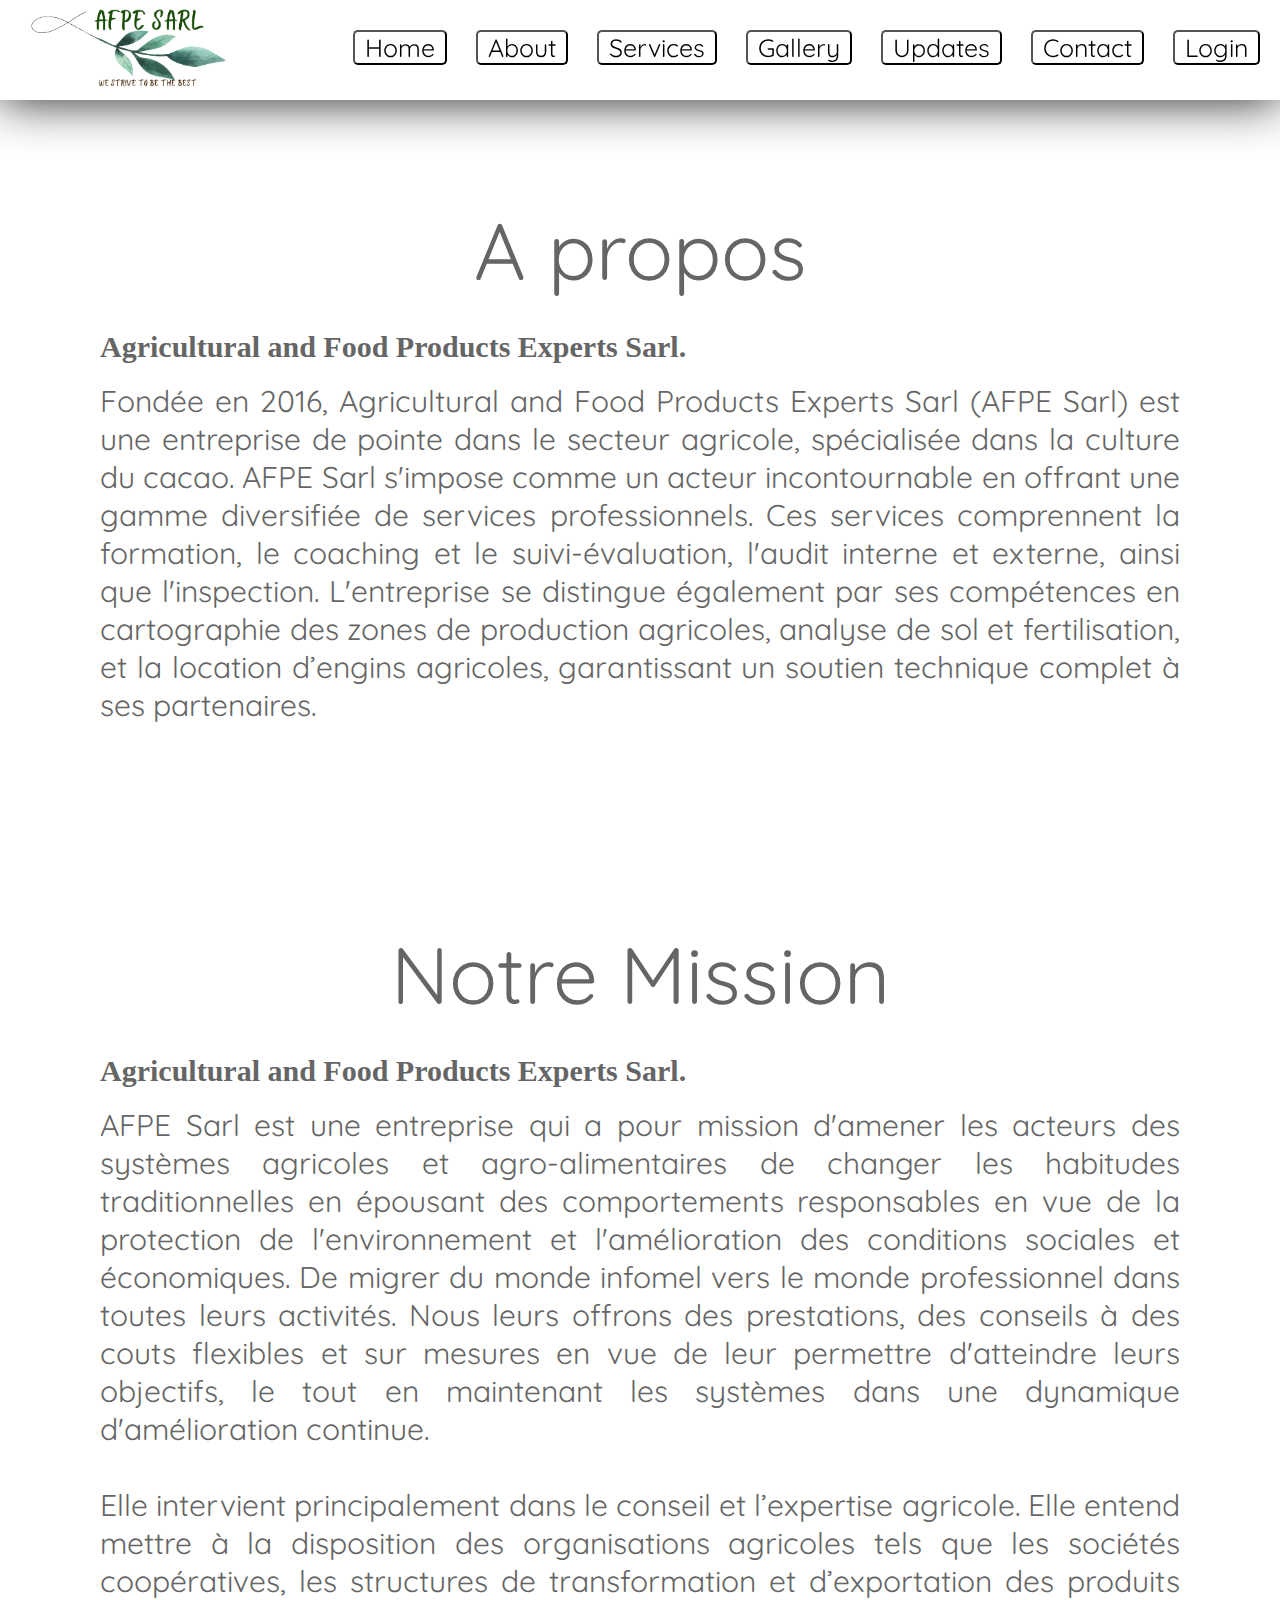
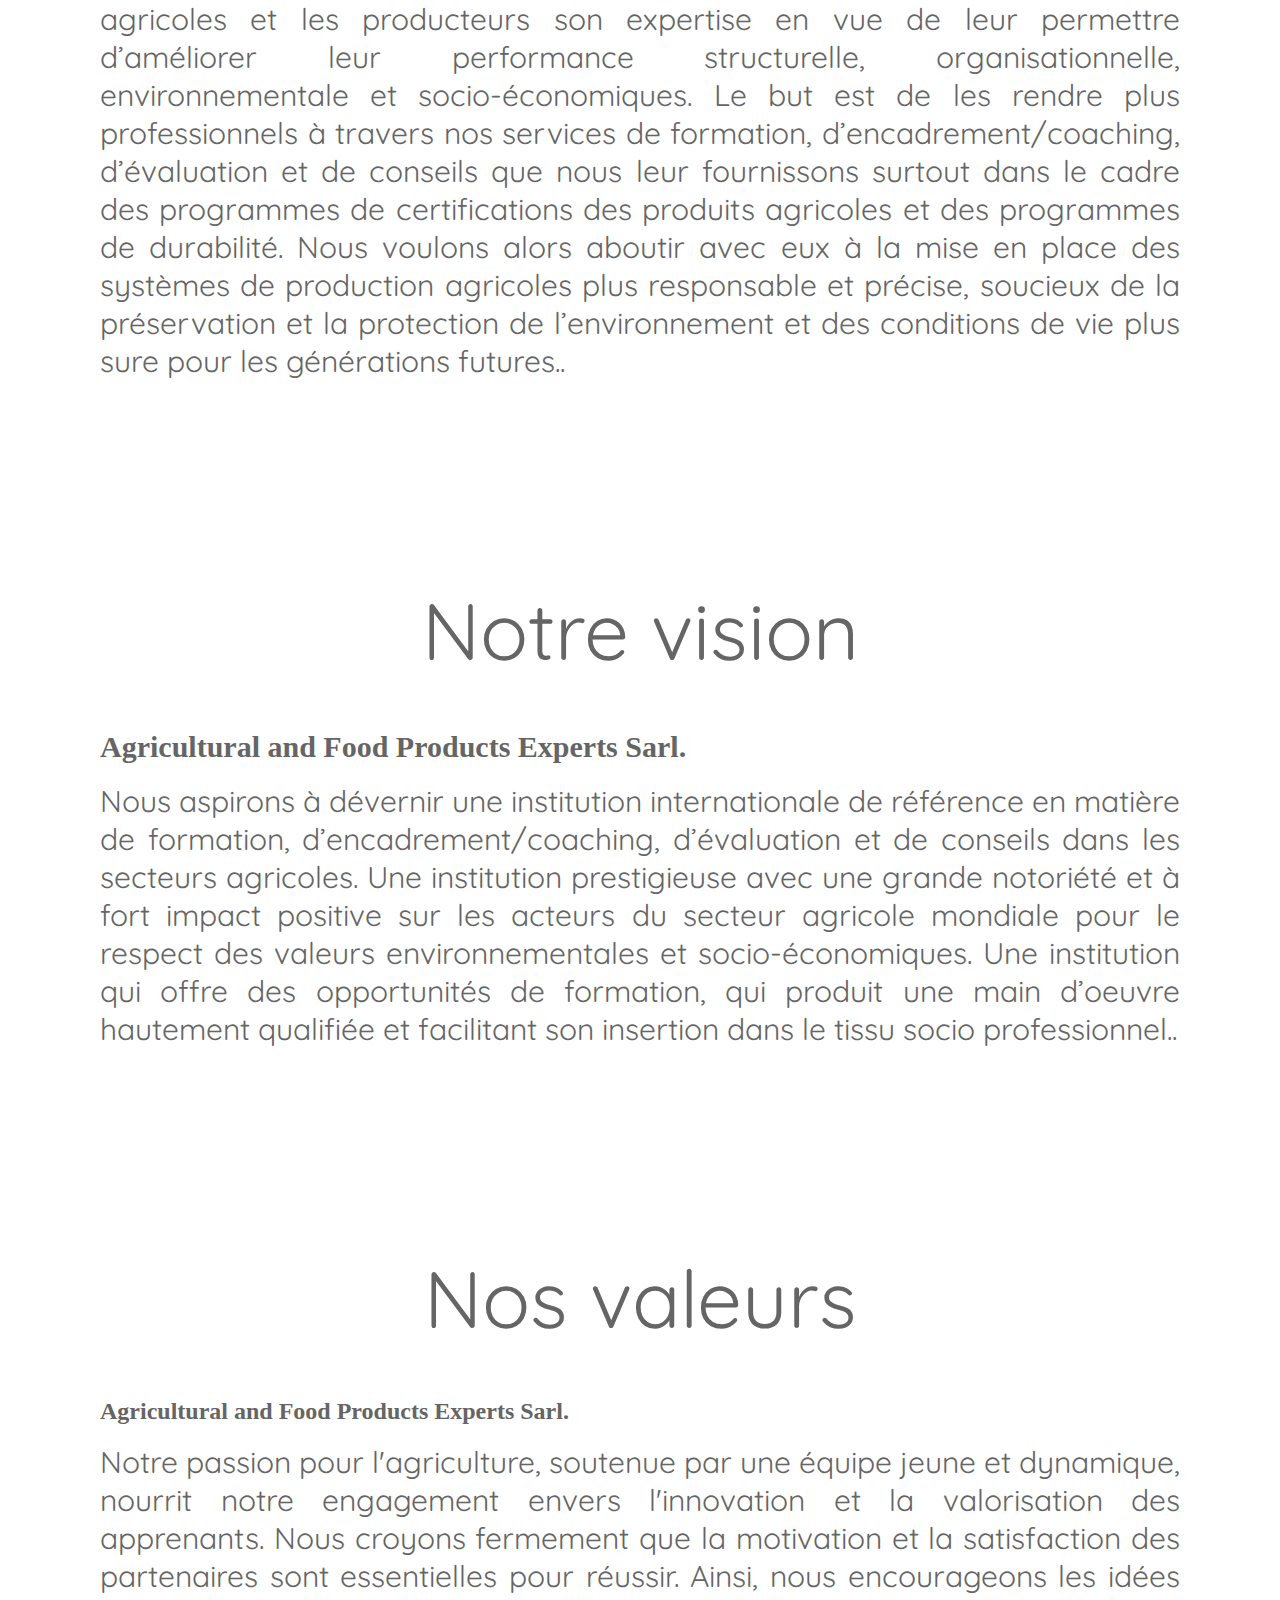
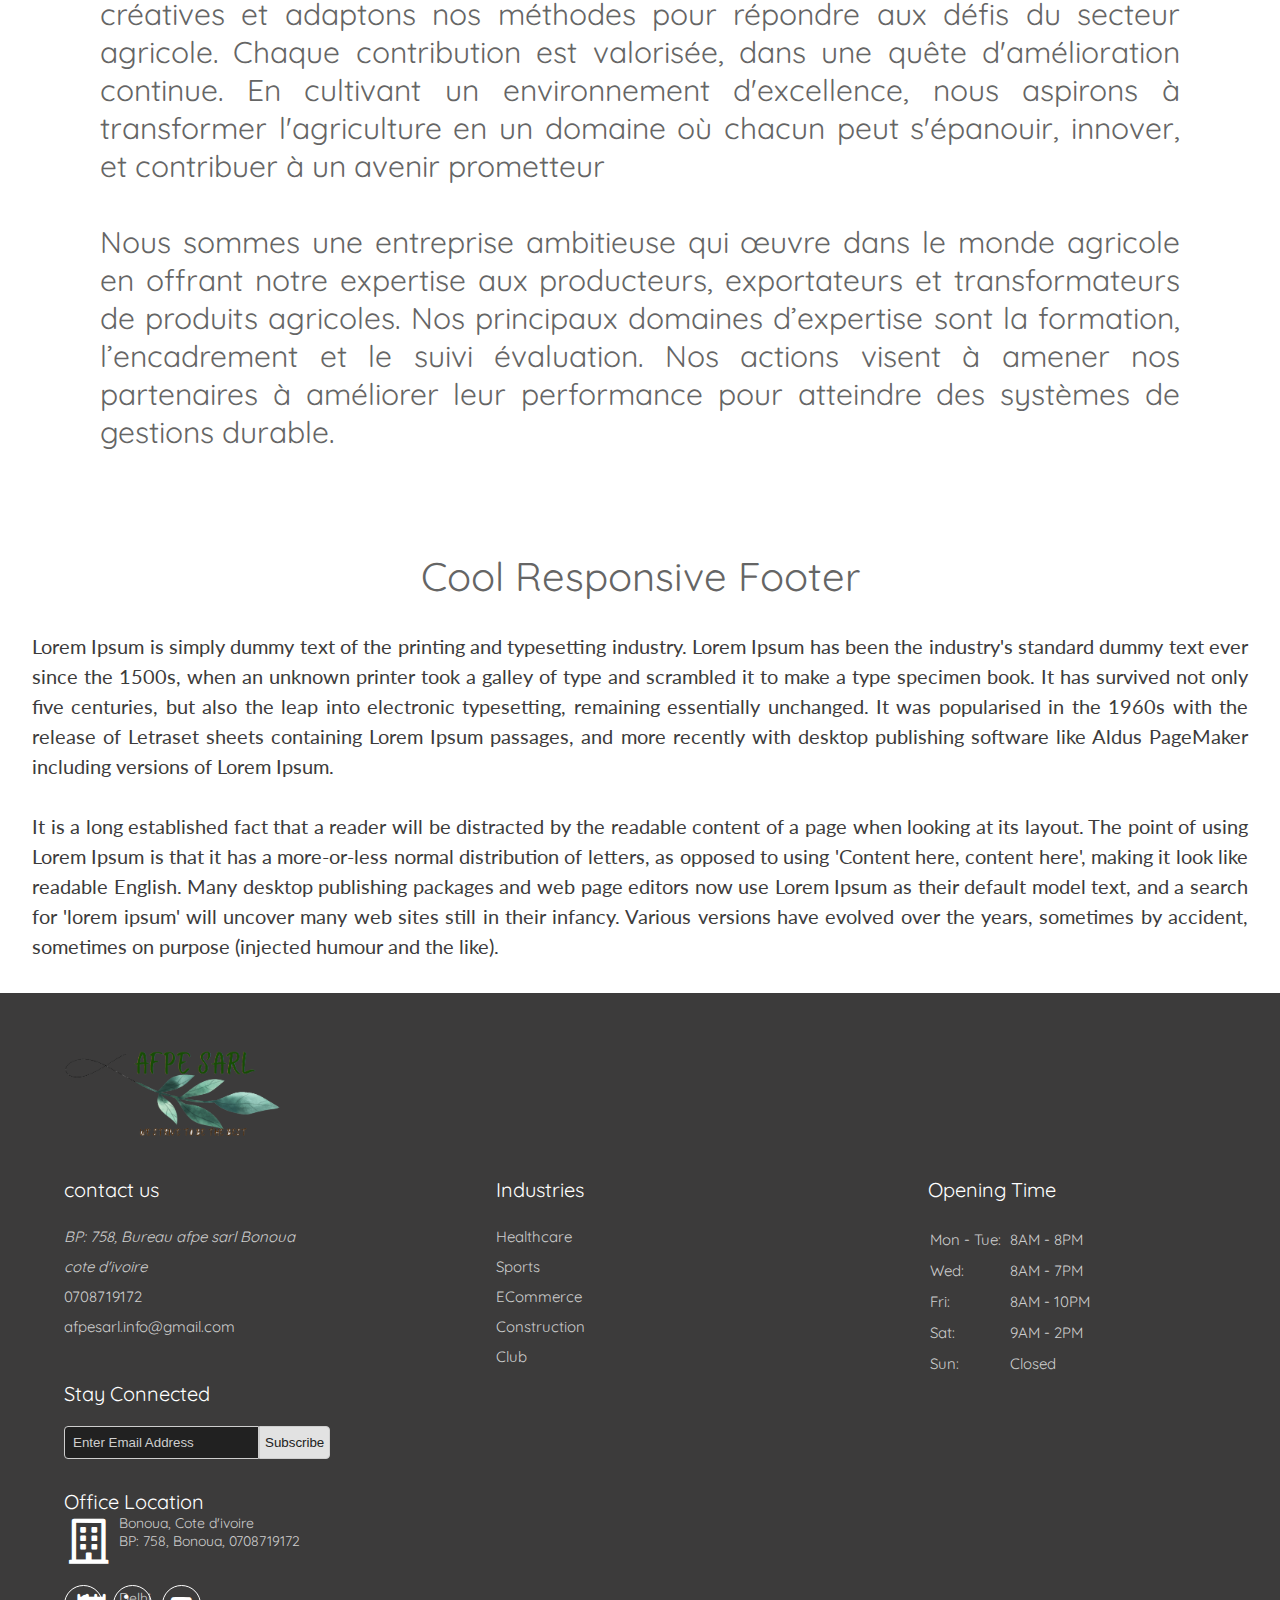
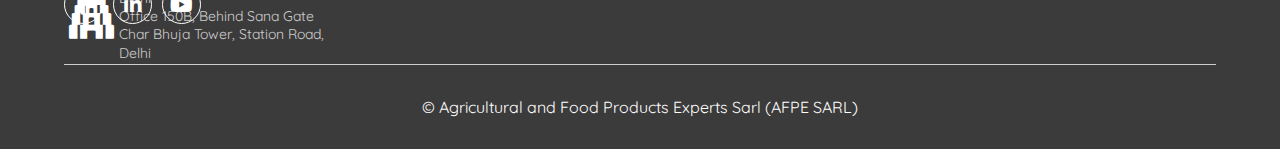
<file: A propos de nous/a propos.html>
<!DOCTYPE html>
<html lang="en">
<head>
    <meta charset="UTF-8">
    <meta name="viewport" content="width=device-width, initial-scale=1.0">
    <title>A propos de Afpe</title>
    <link href="https://cdnjs.cloudflare.com/ajax/libs/font-awesome/5.9.0/css/all.css" rel="stylesheet">
    <link rel="stylesheet" href="/Fichier principal/navbar_respon.css">
    <link rel="shortcut icon" href="/Fichier principal/logoafpesarl.png" type="image/x-icon">
    <link rel="stylesheet" href="a propos.css">
</head>
<body>
<!--*************************************************************************************************************************************************************************/
/*************************************************************************************** NAV BARE****************************************************************************/
/****************************************************************************************************************************************************************************/ -->

    <nav class="nav1">

        <a class="" href="/Fichier principal/index.html"><img src="/Fichier principal/logoafpesarl.png" alt=""></a>

        <div class="menu-icon" onclick="toggleMenu()">
            <div class="bar"></div>
            <div class="bar"></div>
            <div class="bar"></div>
          </div>


        <div class="btns">
            <button class="btn"><a href="/Fichier principal/index.html">Home</a></button>
            <button class="btn"><a href="/A propos de nous/a propos.html">About</a></button>
            <button class="btn"><a href="/services site/service.html" >Services</a></button>
            <button class="btn"><a href="#Gallery.html">Gallery</a></button>
            <button class="btn"><a href="#">Updates</a></button>
            <button class="btn"><a href="/form de contact/conatact.html">Contact</a></button>
            <button class="btn"><a href="/login/login.html">Login</a></button>
        </div>
    </nav>


<!--*************************************************************************************************************************************************************************/
/*********************************************************************************** FIN NAV BARE****************************************************************************/
/****************************************************************************************************************************************************************************/ -->


<!--*************************************************************************************************************************************************************************/
/*************************************************************************************** A PROPOS 1 *************************************************************************/
/****************************************************************************************************************************************************************************/ -->

    
<div class="a-propos">
        
    <div class="expertise-text">
        <h1 class="h1">A propos</h1>
        <h2>Agricultural and Food Products Experts Sarl.</h2><br>
        <p>
            Fondée en 2016, Agricultural and Food Products Experts Sarl (AFPE Sarl) est une entreprise de pointe dans le secteur agricole, spécialisée dans la culture du cacao. 
            AFPE Sarl s'impose comme un acteur incontournable en offrant une gamme diversifiée de services professionnels. Ces services comprennent la formation, 
            le coaching et le suivi-évaluation, l'audit interne et externe, ainsi que l'inspection. L'entreprise se distingue également par ses compétences en cartographie des zones de production agricoles, 
            analyse de sol et fertilisation, et la location d’engins agricoles, garantissant un soutien technique complet à ses partenaires.
            
        
        </p>
       
    </div>
    
</div>

<!--*************************************************************************************************************************************************************************/
/*********************************************************************************** FIN A PROPOS****************************************************************************/
/****************************************************************************************************************************************************************************/ -->


<!--*************************************************************************************************************************************************************************/
/*************************************************************************************** A PROPOS 2 *************************************************************************/
/****************************************************************************************************************************************************************************/ -->

    
<div class="a-propos2">
        
    <div class="expertise-text">
        <h1 class="h1-2">Notre Mission</h1>
        <h2>Agricultural and Food Products Experts Sarl.</h2><br>
        <p> 
            AFPE Sarl est une entreprise qui a pour mission d'amener les 
            acteurs des systèmes agricoles et agro-alimentaires de changer 
            les habitudes traditionnelles en épousant des comportements responsables
            en vue de la protection de l'environnement et l'amélioration des conditions 
            sociales et économiques. De migrer du monde infomel vers le monde professionnel 
            dans  toutes  leurs activités. Nous leurs offrons des prestations,  des conseils 
            à des couts flexibles et sur mesures en vue de leur permettre d'atteindre leurs objectifs, 
            le tout en maintenant les systèmes dans une dynamique d'amélioration continue. 
            <br><br>Elle intervient principalement dans le conseil et l’expertise agricole. 
            Elle entend mettre à la disposition des organisations agricoles tels que les sociétés coopératives, 
            les structures de transformation et d’exportation des produits agricoles et 
            les producteurs son expertise en vue de leur permettre d’améliorer leur performance structurelle, 
            organisationnelle, environnementale et socio-économiques. Le but est de les rendre plus professionnels à travers nos services de formation, 
            d’encadrement/coaching, d’évaluation et de conseils que nous leur fournissons surtout dans le cadre des programmes de 
            certifications des produits agricoles et des programmes de durabilité. Nous voulons alors aboutir avec eux à la mise en 
            place des systèmes de production agricoles plus responsable et précise, soucieux de la préservation et la protection de 
            l’environnement et des conditions de vie plus sure pour les générations futures..
            
        
        </p>
       
    </div>
    
</div>

<!--*************************************************************************************************************************************************************************/
/*********************************************************************************** FIN A PROPOS****************************************************************************/
/****************************************************************************************************************************************************************************/ -->



<!--*************************************************************************************************************************************************************************/
/*************************************************************************************** A PROPOS 3 *************************************************************************/
/****************************************************************************************************************************************************************************/ -->

    
<div class="a-propos3">
        
    <div class="expertise-text">
        <h1 class="h1-3">Notre vision</h1>
        <h2>Agricultural and Food Products Experts Sarl.</h2><br>
        <p> Nous aspirons à dévernir une institution internationale de référence en matière de formation, d’encadrement/coaching, d’évaluation et de conseils dans les secteurs agricoles. Une institution prestigieuse avec une grande notoriété et à fort impact positive sur les acteurs du secteur agricole mondiale pour le respect des valeurs environnementales et socio-économiques. Une institution qui offre des opportunités de formation, qui produit une main d’oeuvre hautement qualifiée et facilitant son insertion dans le tissu socio professionnel.. 
            
            
        
        </p>
       
    </div>
    
</div>

<!--*************************************************************************************************************************************************************************/
/*********************************************************************************** FIN A PROPOS****************************************************************************/
/****************************************************************************************************************************************************************************/ -->



<!--*************************************************************************************************************************************************************************/
/*************************************************************************************** A PROPOS 4 *************************************************************************/
/****************************************************************************************************************************************************************************/ -->

    
<div class="a-propos4">
        
    <div class="expertise-text">
        <h1 class="h1-4">Nos valeurs</h1>
        <h2>Agricultural and Food Products Experts Sarl.</h2><br>
        <p>
           
            Notre passion pour l'agriculture, soutenue par une équipe jeune et dynamique, nourrit notre engagement envers l'innovation et la valorisation des apprenants. 
            Nous croyons fermement que la motivation et la satisfaction des partenaires sont essentielles pour réussir. Ainsi, nous encourageons les idées créatives et adaptons 
            nos méthodes pour répondre aux défis du secteur agricole. Chaque contribution est valorisée, dans une quête d'amélioration continue. En cultivant un environnement 
            d'excellence, nous aspirons à transformer l'agriculture en un domaine où chacun peut s'épanouir, innover, et contribuer à un avenir prometteur 
            <br><br>Nous sommes une entreprise ambitieuse qui œuvre dans le monde agricole en offrant notre expertise aux
            producteurs, exportateurs et transformateurs de produits agricoles. Nos principaux domaines d’expertise
            sont la formation, l’encadrement et le suivi évaluation. Nos actions visent à amener nos partenaires à améliorer
            leur performance pour atteindre des systèmes de gestions durable.    
        
        </p>
       
    </div>
    
</div>

<!--*************************************************************************************************************************************************************************/
/*********************************************************************************** FIN A PROPOS****************************************************************************/
/****************************************************************************************************************************************************************************/ -->
  


<!--*************************************************************************************************************************************************************************/
/*********************************************************************************** FOOTER *********************************************************************************/
/****************************************************************************************************************************************************************************/ -->

<section>
    <h1 class="H1">Cool Responsive Footer</h1>
    <div class="dummy-text">
        <p>
            Lorem Ipsum is simply dummy text of the printing and typesetting industry. Lorem Ipsum has been the industry's 
            standard dummy text ever since the 1500s, when an unknown printer took a galley of type and scrambled it 
            to make a type specimen book. It has survived not only five centuries, but also the leap into electronic 
            typesetting, remaining essentially unchanged. It was popularised in the 1960s with the release of Letraset 
            sheets containing Lorem Ipsum passages, and more recently with desktop publishing software like Aldus 
            PageMaker including versions of Lorem Ipsum.<br/><br/>It is a long established fact that a reader will be
            distracted by the readable content of a page when looking at its layout. The point of using Lorem 
            Ipsum is that it has a more-or-less normal distribution of letters, as opposed to using 'Content here, 
            content here', making it look like readable English. Many desktop publishing packages and web page 
            editors now use Lorem Ipsum as their default model text, and a search for 'lorem ipsum' will uncover
            many web sites still in their infancy. Various versions have evolved over the years, sometimes by accident, 
            sometimes on purpose (injected humour and the like).
        </p>
    </div>
</section>

<footer>
    <div>
        <span class="logo"><img src="/Fichier principal/image/logoafpesarl.png" alt=""></span>
       
    </div>

    <div class="row">
        <div class="col-3">                
            <div class="link-cat" onclick="footerToggle(this)">
                <span class="footer-toggle"></span>
                <span class="footer-cat">contact us</span>
            </div>
            <ul class="footer-cat-links">
              
                  <li>
                      <address>
                          <ion-icon name="location"></ion-icon>
                          <span class="">BP: 758, Bureau afpe sarl Bonoua <br>cote d'ivoire</span>
                      </address>

                  </li>
                  

                  <li>
                      
                      <a href="tel:+2250708719172">
                          <span>
                              <ion-icon name="call"></ion-icon> 0708719172
                          </span>
                      </a>
                  </li>
  

                  <li>
                      <a href="mailto:kg.awossi@afpesarl.com">
                          <span>
                              <ion-icon name="mail"></ion-icon> afpesarl.info@gmail.com
                          </span>
                      </a>
                  </li>
            </ul>
        </div>
        <div class="col-3">
            <div class="link-cat" onclick="footerToggle(this)">
                <span class="footer-toggle"></span>
                <span class="footer-cat">Industries</span>
            </div>
            <ul class="footer-cat-links">
                <li><a href=""><span>Healthcare</span></a></li>
                <li><a href=""><span>Sports</span></a></li>
                <li><a href=""><span>ECommerce</span></a></li>
                <li><a href=""><span>Construction</span></a></li>
                <li><a href=""><span>Club</span></a></li>
            </ul>
        </div>
        <div class="col-3">
            <div class="link-cat" onclick="footerToggle(this)">
                <span class="footer-toggle"></span>
                <span class="footer-cat">Opening Time</span>
            </div>
            <ul class="footer-cat-links">
              <table>
                  <tbody>
                      <li><a href=""><span><tr class="table-row">
                          <th class="table-head" scope="row">Mon - Tue:</th>
        
                          <td class="table-data">8AM - 8PM</td>
                        </tr></span></a>
                      </li>

                      <li><a href=""><span><tr class="table-row">
                          <th class="table-head" scope="row">Wed:</th>
        
                          <td class="table-data">8AM - 7PM</td>
                        </tr></span></a>
                      </li>

                      <li><a href=""><span><tr class="table-row">
                          <th class="table-head" scope="row">Fri:</th>
        
                          <td class="table-data">8AM - 10PM</td>
                        </tr></span></a>
                      </li>

                      <li><a href=""><span> <tr class="table-row">
                          <th class="table-head" scope="row">Sat:</th>
        
                          <td class="table-data">9AM - 2PM</td>
                        </tr></span></a>
                      </li>

                      <li><a href=""><span><tr class="table-row">
                          <th class="table-head" scope="row">Sun:</th>
        
                          <td class="table-data">Closed</td>
                        </tr></span></a>
                      </li>
                  </tbody>
              </table>
            </ul>
        </div>
        <div class="col-3" id="newsletter">
            <span>Stay Connected</span>
            <form id="subscribe">
                <input type="email" id="subscriber-email" placeholder="Enter Email Address"/>
                <input type="submit" value="Subscribe" id="btn-scribe"/>
            </form>
            
           
            <div id="address">
                <span>Office Location</span>
                <ul>
                    <li>
                        <i class="far fa-building"></i>
                        <div>Bonoua, Cote d'ivoire<br/>
                          BP: 758, Bonoua, 0708719172</div>
                    </li>
                    <li>
                        <i class="fas fa-gopuram"></i>
                        <div>Delhi<br/>
                        Office 150B, Behind Sana Gate Char Bhuja Tower, Station Road, Delhi</div>
                    </li>
                </ul>
            </div>
            <div class="social-links social-1 col-6">
                <a href="https://www.facebook.com/profile.php?id=100049127602028"><i class="fab fa-facebook-f"></i></a>
                <a href=""><i class="fab fa-linkedin-in"></i></a>
                <a href=""><i class="fab fa-youtube"></i></a>
                
            </div>
        </div>
     
    </div>
    <div id="copyright">
        &copy; Agricultural and Food Products Experts Sarl (AFPE SARL)
    </div>

</footer>



<!--*************************************************************************************************************************************************************************/
/******************************************************************************* FIN FOOTER *********************************************************************************/
/****************************************************************************************************************************************************************************/ -->


<script src="/Fichier principal/js.js"></script>
</body>
</html>
</file>
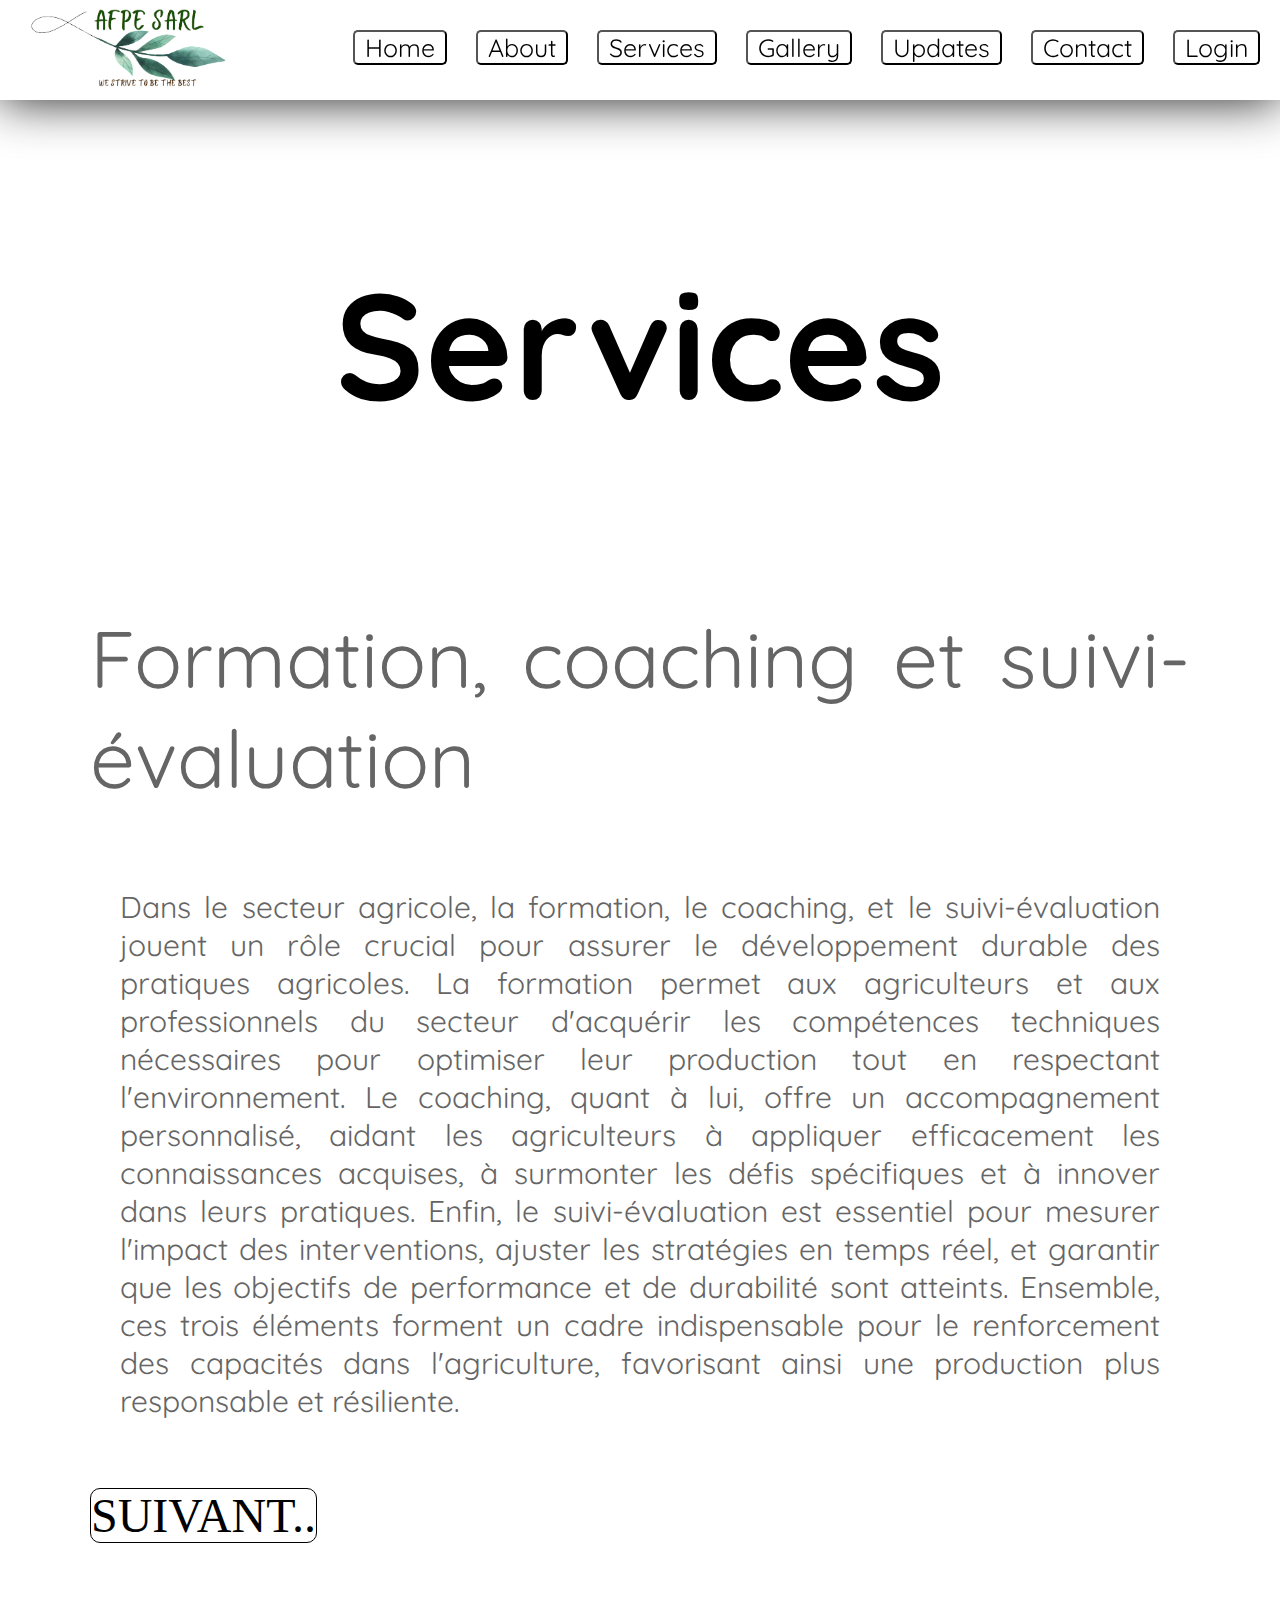
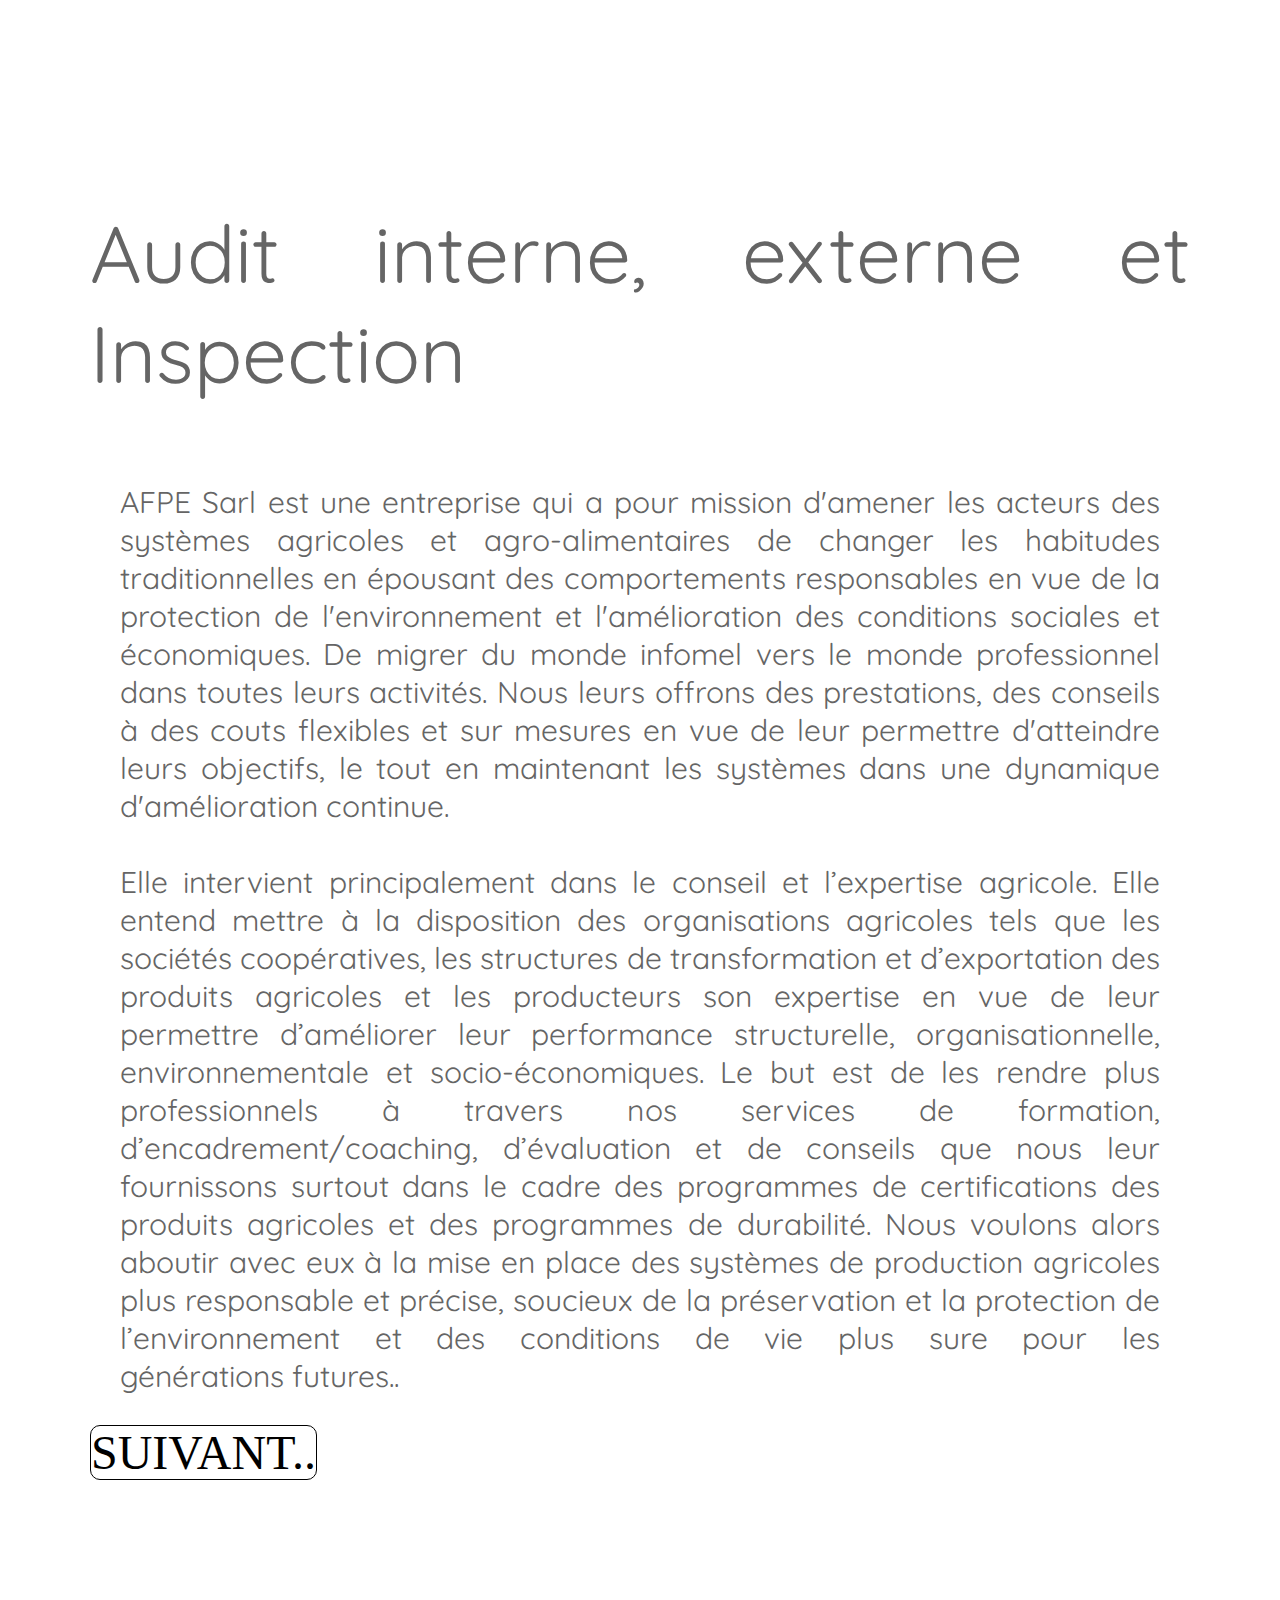
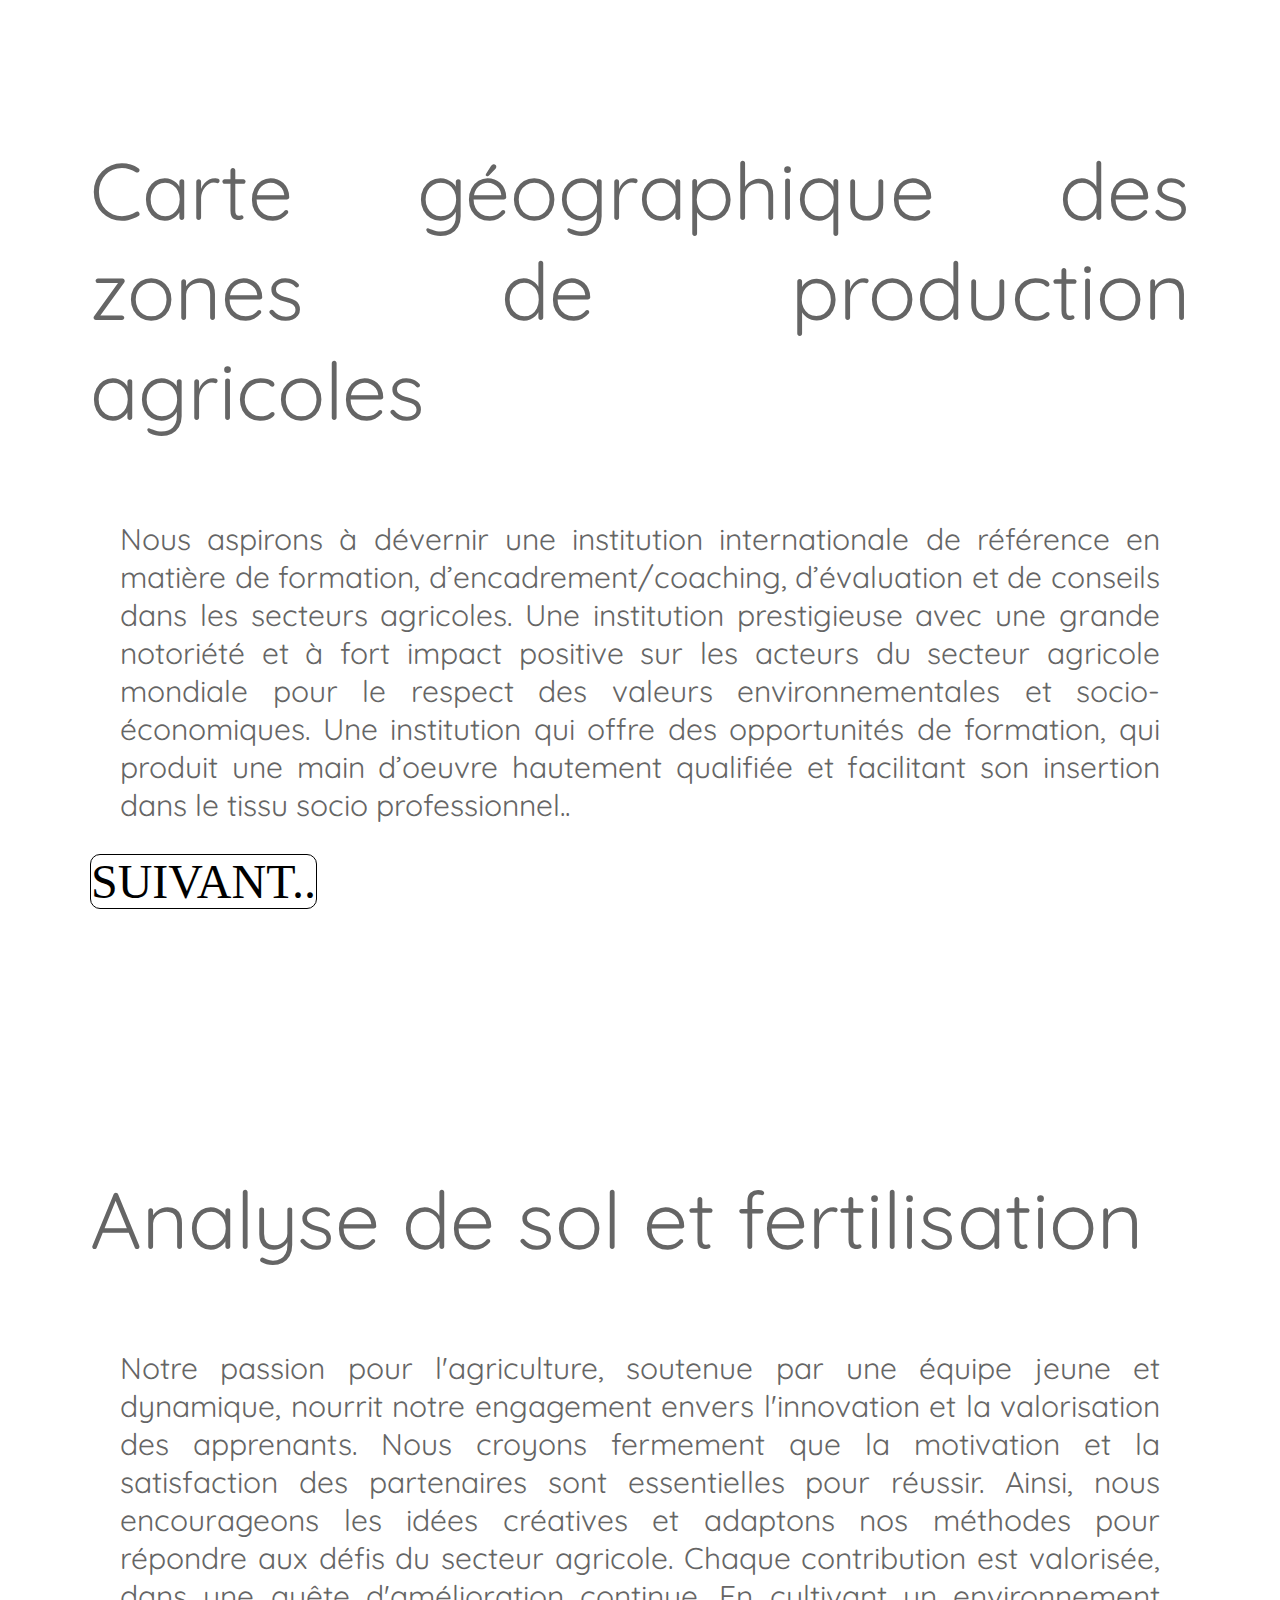
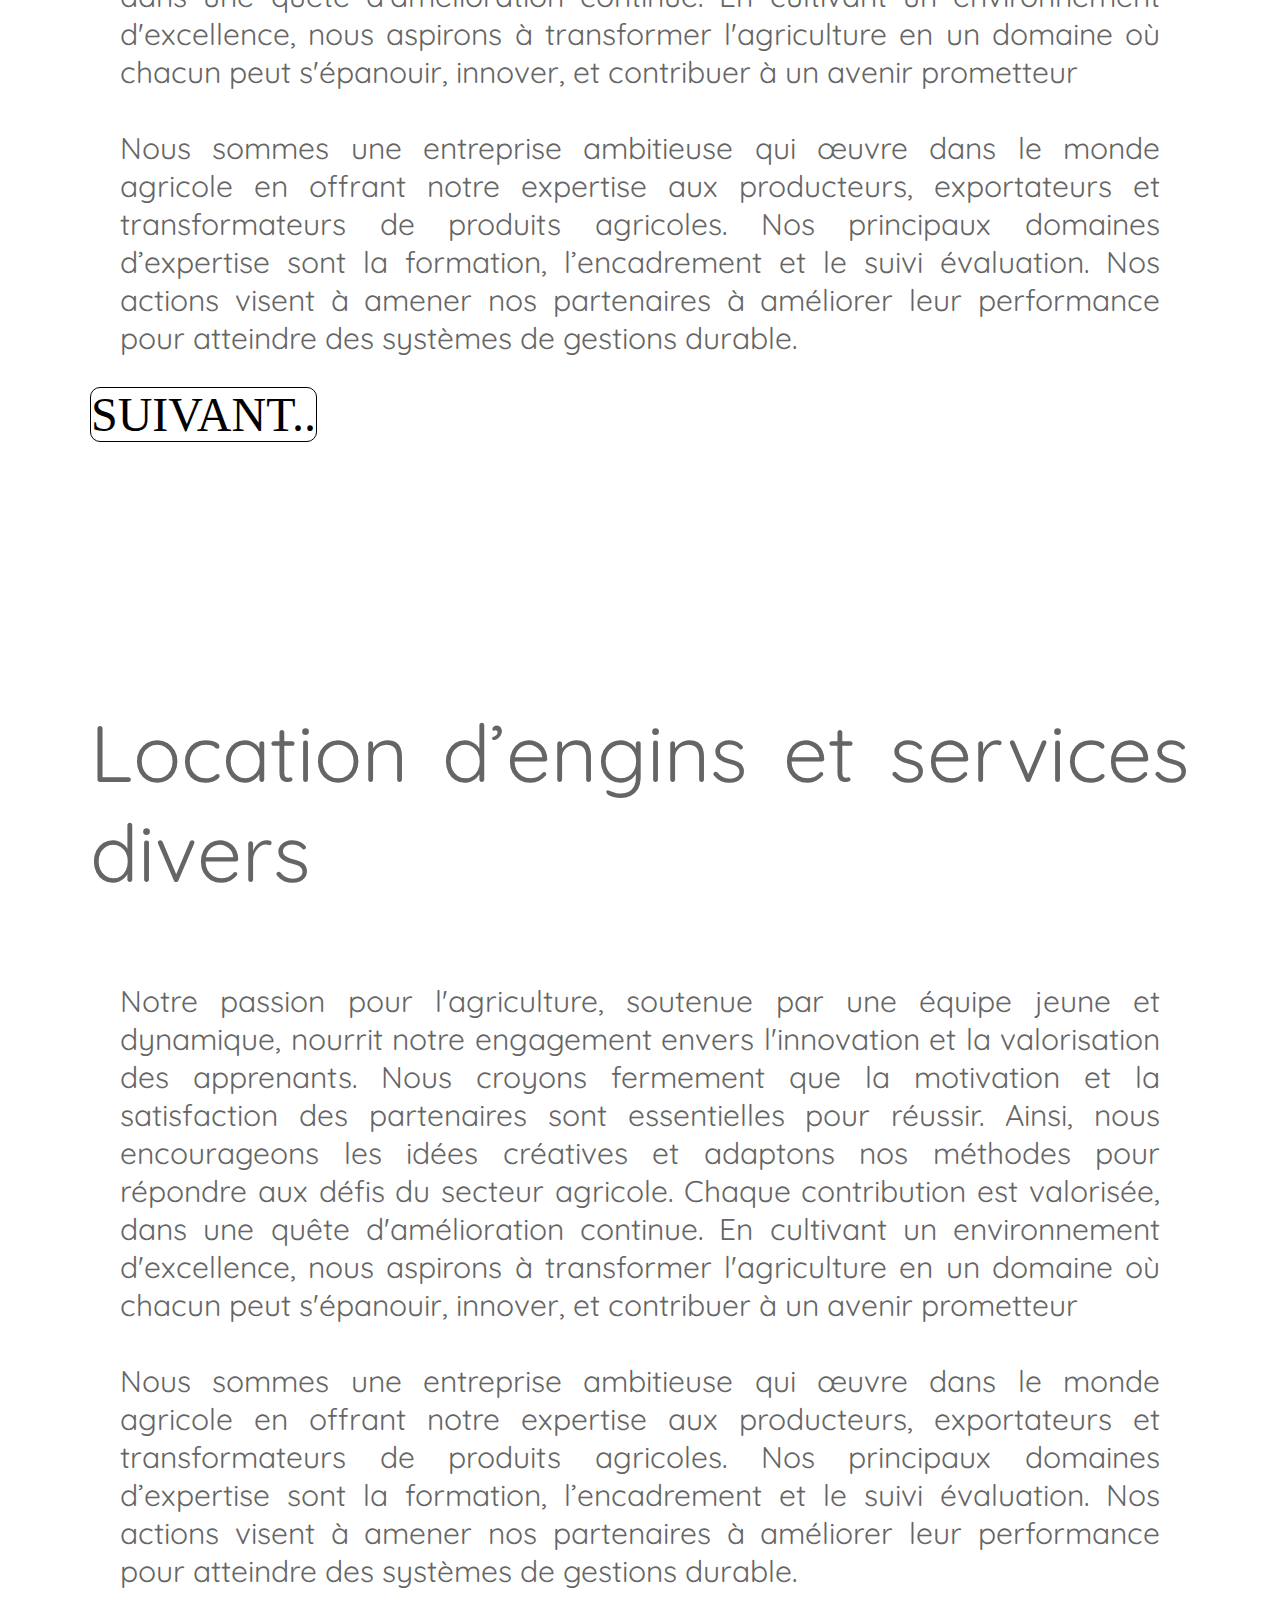
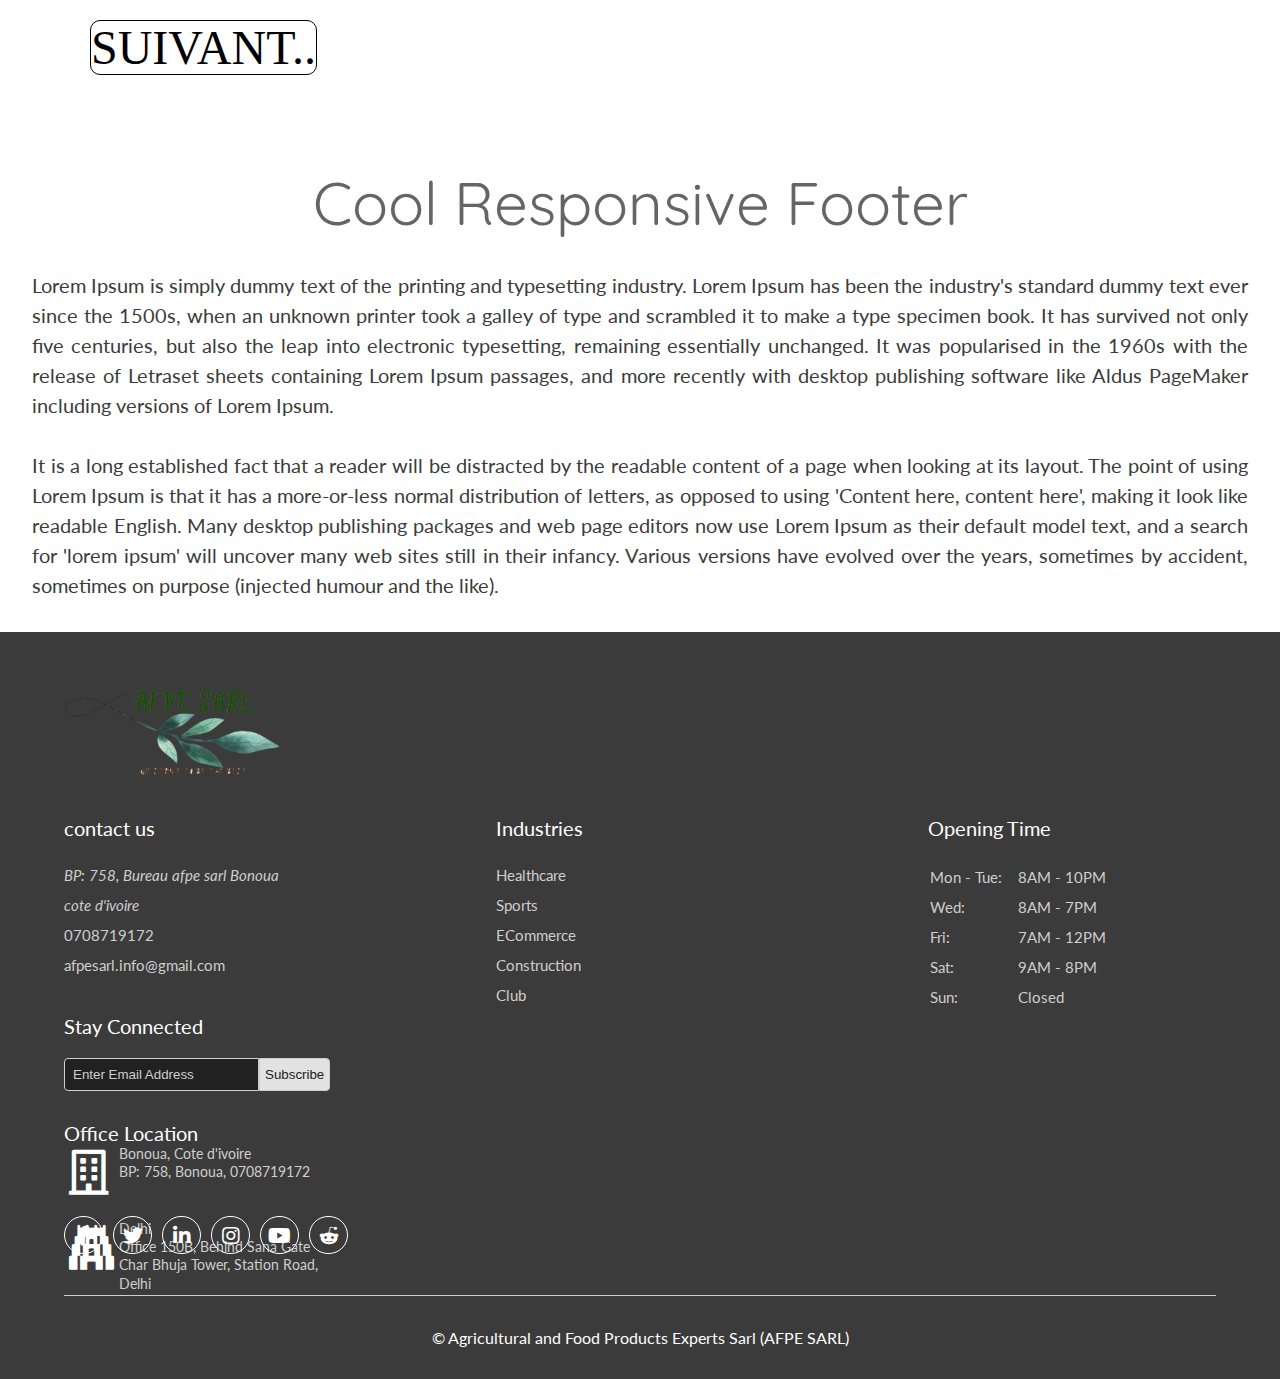
<file: services site/service.html>
<!DOCTYPE html>
<html lang="en">
<head>
    <meta charset="UTF-8">
    <meta name="viewport" content="width=device-width, initial-scale=1.0">
    <link href="https://cdnjs.cloudflare.com/ajax/libs/font-awesome/5.9.0/css/all.css" rel="stylesheet">
    <link rel="stylesheet" href="services.css">
    <link rel="shortcut icon" href="/Fichier principal/logoafpesarl.png" type="image/x-icon">
    <title>Serices.afpesarl</title>
</head>
<body> 


<!--*************************************************************************************************************************************************************************/
/*************************************************************************************** NAV BARE****************************************************************************/
/****************************************************************************************************************************************************************************/ -->

    <nav class="nav1">

        <a class="" href=""><img src="logoafpesarl.png" alt=""></a>

        <div class="btns">
            <button class="btn"><a href="/Fichier principal/index.html">Home</a></button>
            <button class="btn"><a href="../A propos de nous/a propos.html">About</a></button>
            <button class="btn"><a href="/services site/service.html">Services</a></button>
            <button class="btn"><a href="#">Gallery</a></button>
            <button class="btn"><a href="#">Updates</a></button>
            <button class="btn"><a href="/form de contact/contact.html">Contact</a></button>
            <button class="btn"><a href="/login/login.css">Login</a></button>
        </div>
    </nav>


<!--*************************************************************************************************************************************************************************/
/*********************************************************************************** FIN NAV BARE****************************************************************************/
/****************************************************************************************************************************************************************************/ -->



<!--*************************************************************************************************************************************************************************/
/***************************************************************************************Formation, coaching et suivi-évaluation *************************************************************************/
/****************************************************************************************************************************************************************************/ -->

    <h1 class="titre-service"> Services</h1>
    
    <div class="a-propos">

        <div class="a-propos-image">

        </div>
            
        <div class="expertise-text">
            <h1 class="h1">Formation, coaching et suivi-évaluation</h1>
            
            <p>
                Dans le secteur agricole, la formation, le coaching, et le suivi-évaluation jouent un rôle crucial pour assurer le développement durable 
                des pratiques agricoles. La formation permet aux agriculteurs et aux professionnels du secteur d'acquérir les compétences techniques nécessaires 
                pour optimiser leur production tout en respectant l'environnement. Le coaching, quant à lui, offre un accompagnement personnalisé, aidant les 
                agriculteurs à appliquer efficacement les connaissances acquises, à surmonter les défis spécifiques et à innover dans leurs pratiques. Enfin, 
                le suivi-évaluation est essentiel pour mesurer l'impact des interventions, ajuster les stratégies en temps réel, et garantir que les objectifs 
                de performance et de durabilité sont atteints. Ensemble, ces trois éléments forment un cadre indispensable pour le renforcement des capacités dans l'agriculture, 
                favorisant ainsi une production plus responsable et résiliente. <br><br>
               
            </p>
            <div>
                <a  class="ensavoirplus" href="/activites-page/actinités1.html" target="_blank"> SUIVANT..</a>
            </div>
        
        </div>
        
    </div>

<!--*************************************************************************************************************************************************************************/
/*********************************************************************************** FIN Formation, coaching et suivi-évaluation****************************************************************************/
/****************************************************************************************************************************************************************************/ -->


<!--*************************************************************************************************************************************************************************/
/*************************************************************************************** Audit interne, externe et Inspection *************************************************************************/
/****************************************************************************************************************************************************************************/ -->

    
    <div class="a-propos2">
            
        <div class="expertise-text">
            <h1 class="h1-2">Audit interne, externe et Inspection</h1>
            
            <p> 
                AFPE Sarl est une entreprise qui a pour mission d'amener les 
                acteurs des systèmes agricoles et agro-alimentaires de changer 
                les habitudes traditionnelles en épousant des comportements responsables
                en vue de la protection de l'environnement et l'amélioration des conditions 
                sociales et économiques. De migrer du monde infomel vers le monde professionnel 
                dans  toutes  leurs activités. Nous leurs offrons des prestations,  des conseils 
                à des couts flexibles et sur mesures en vue de leur permettre d'atteindre leurs objectifs, 
                le tout en maintenant les systèmes dans une dynamique d'amélioration continue. 
                <br><br>Elle intervient principalement dans le conseil et l’expertise agricole. 
                Elle entend mettre à la disposition des organisations agricoles tels que les sociétés coopératives, 
                les structures de transformation et d’exportation des produits agricoles et 
                les producteurs son expertise en vue de leur permettre d’améliorer leur performance structurelle, 
                organisationnelle, environnementale et socio-économiques. Le but est de les rendre plus professionnels à travers nos services de formation, 
                d’encadrement/coaching, d’évaluation et de conseils que nous leur fournissons surtout dans le cadre des programmes de 
                certifications des produits agricoles et des programmes de durabilité. Nous voulons alors aboutir avec eux à la mise en 
                place des systèmes de production agricoles plus responsable et précise, soucieux de la préservation et la protection de 
                l’environnement et des conditions de vie plus sure pour les générations futures..
                
                
            </p>
            <div class="suivant">
                <a  class="ensavoirplus" href="/activites-page/actinités2.html" target="_blank"> SUIVANT..</a>
            </div>
        
        </div>
        
    </div>

<!--*************************************************************************************************************************************************************************/
/*********************************************************************************** FIN Audit interne, externe et Inspection****************************************************************************/
/****************************************************************************************************************************************************************************/ -->



<!--*************************************************************************************************************************************************************************/
/***************************************************************************************Carte géographique des zones de production agricoles *************************************************************************/
/****************************************************************************************************************************************************************************/ -->

    
    <div class="a-propos3">
            
        <div class="expertise-text">
            <h1 class="h1-3">Carte géographique des zones de production agricoles</h1>
            
            <p> Nous aspirons à dévernir une institution internationale de référence en matière de formation, d’encadrement/coaching, d’évaluation et de conseils dans les secteurs agricoles. 
                Une institution prestigieuse avec une grande notoriété et à fort impact positive sur les acteurs du secteur agricole mondiale pour le respect des valeurs environnementales et 
                socio-économiques. Une institution qui offre des opportunités de formation, qui produit une main d’oeuvre hautement qualifiée et facilitant son insertion dans le tissu 
                socio professionnel.. 

            </p>
            <div class="suivant">
                <a  class="ensavoirplus" href="/activites-page/actinités3.html" target="_blank"> SUIVANT..</a>
            </div>
        
        </div>
        
    </div>

<!--*************************************************************************************************************************************************************************/
/*********************************************************************************** FIN Carte géographique des zones de production agricoles****************************************************************************/
/****************************************************************************************************************************************************************************/ -->



<!--*************************************************************************************************************************************************************************/
/*************************************************************************************** Analyse de sol et fertilisation *************************************************************************/
/****************************************************************************************************************************************************************************/ -->

    
    <div class="a-propos4">
            
        <div class="expertise-text">
            <h1 class="h1-4">Analyse de sol et fertilisation</h1>
            
            <p>
            
                Notre passion pour l'agriculture, soutenue par une équipe jeune et dynamique, nourrit notre engagement envers l'innovation et la valorisation des apprenants. 
                Nous croyons fermement que la motivation et la satisfaction des partenaires sont essentielles pour réussir. Ainsi, nous encourageons les idées créatives et adaptons 
                nos méthodes pour répondre aux défis du secteur agricole. Chaque contribution est valorisée, dans une quête d'amélioration continue. En cultivant un environnement 
                d'excellence, nous aspirons à transformer l'agriculture en un domaine où chacun peut s'épanouir, innover, et contribuer à un avenir prometteur 
                <br><br>Nous sommes une entreprise ambitieuse qui œuvre dans le monde agricole en offrant notre expertise aux
                producteurs, exportateurs et transformateurs de produits agricoles. Nos principaux domaines d’expertise
                sont la formation, l’encadrement et le suivi évaluation. Nos actions visent à amener nos partenaires à améliorer
                leur performance pour atteindre des systèmes de gestions durable.    

            </p>
            <div class="suivant">
                <a  class="ensavoirplus" href="/activites-page/actinités4.html" target="_blank"> SUIVANT..</a>
            </div>
        
        </div>
        
    </div>

<!--*************************************************************************************************************************************************************************/
/*********************************************************************************** FIN Analyse de sol et fertilisation****************************************************************************/
/****************************************************************************************************************************************************************************/ -->



<!--*************************************************************************************************************************************************************************/
/*************************************************************************************** Location d’engins et services divers*************************************************************************/
/****************************************************************************************************************************************************************************/ -->

    
    <div class="a-propos4">
            
        <div class="expertise-text">
            <h1 class="h1-4">Location d’engins et services divers</h1>
            
            <p>
            
                Notre passion pour l'agriculture, soutenue par une équipe jeune et dynamique, nourrit notre engagement envers l'innovation et la valorisation des apprenants. 
                Nous croyons fermement que la motivation et la satisfaction des partenaires sont essentielles pour réussir. Ainsi, nous encourageons les idées créatives et adaptons 
                nos méthodes pour répondre aux défis du secteur agricole. Chaque contribution est valorisée, dans une quête d'amélioration continue. En cultivant un environnement 
                d'excellence, nous aspirons à transformer l'agriculture en un domaine où chacun peut s'épanouir, innover, et contribuer à un avenir prometteur 
                <br><br>Nous sommes une entreprise ambitieuse qui œuvre dans le monde agricole en offrant notre expertise aux
                producteurs, exportateurs et transformateurs de produits agricoles. Nos principaux domaines d’expertise
                sont la formation, l’encadrement et le suivi évaluation. Nos actions visent à amener nos partenaires à améliorer
                leur performance pour atteindre des systèmes de gestions durable.    
                <!-- <button id="ensavoirplus"><a href="/activites-page/actinités5.html"> Avoir plus details? ..</a></button> -->
                
            </p>
            <div class="suivant">
                <a  class="ensavoirplus" href="/activites-page/actinités5.html" target="_blank"> SUIVANT..</a>
            </div>
            
        
        </div>
        
    </div>

<!--*************************************************************************************************************************************************************************/
/*********************************************************************************** FIN Location d’engins et services divers****************************************************************************/
/****************************************************************************************************************************************************************************/ -->





<!--*************************************************************************************************************************************************************************/
/*********************************************************************************** FOOTER *********************************************************************************/
/****************************************************************************************************************************************************************************/ -->

    <section>
        <h1 class="H1">Cool Responsive Footer</h1>
        <div class="dummy-text">
            <p>
                Lorem Ipsum is simply dummy text of the printing and typesetting industry. Lorem Ipsum has been the industry's 
                standard dummy text ever since the 1500s, when an unknown printer took a galley of type and scrambled it 
                to make a type specimen book. It has survived not only five centuries, but also the leap into electronic 
                typesetting, remaining essentially unchanged. It was popularised in the 1960s with the release of Letraset 
                sheets containing Lorem Ipsum passages, and more recently with desktop publishing software like Aldus 
                PageMaker including versions of Lorem Ipsum.<br/><br/>It is a long established fact that a reader will be
                distracted by the readable content of a page when looking at its layout. The point of using Lorem 
                Ipsum is that it has a more-or-less normal distribution of letters, as opposed to using 'Content here, 
                content here', making it look like readable English. Many desktop publishing packages and web page 
                editors now use Lorem Ipsum as their default model text, and a search for 'lorem ipsum' will uncover
                many web sites still in their infancy. Various versions have evolved over the years, sometimes by accident, 
                sometimes on purpose (injected humour and the like).
               
            </p>
        </div>
    </section>

    <footer>
        <div>
            <span class="logo"><img src="/Fichier principal/logoafpesarl.png" alt=""></span>
        
        </div>

        <div class="row">
            <div class="col-3">                
                <div class="link-cat" onclick="footerToggle(this)">
                    <span class="footer-toggle"></span>
                    <span class="footer-cat">contact us</span>
                </div>
                <ul class="footer-cat-links">
                
                    <li>
                        <address>
                            <ion-icon name="location"></ion-icon>
                            <span class="">BP: 758, Bureau afpe sarl Bonoua <br>cote d'ivoire</span>
                        </address>

                    </li>
                    

                    <li>
                        
                        <a href="tel:+2250708719172">
                            <span>
                                <ion-icon name="call"></ion-icon> 0708719172
                            </span>
                        </a>
                    </li>
    

                    <li>
                        <a href="mailto:kg.awossi@afpesarl.com">
                            <span>
                                <ion-icon name="mail"></ion-icon> afpesarl.info@gmail.com
                            </span>
                        </a>
                    </li>
                </ul>
            </div>
            <div class="col-3">
                <div class="link-cat" onclick="footerToggle(this)">
                    <span class="footer-toggle"></span>
                    <span class="footer-cat">Industries</span>
                </div>
                <ul class="footer-cat-links">
                    <li><a href=""><span>Healthcare</span></a></li>
                    <li><a href=""><span>Sports</span></a></li>
                    <li><a href=""><span>ECommerce</span></a></li>
                    <li><a href=""><span>Construction</span></a></li>
                    <li><a href=""><span>Club</span></a></li>
                </ul>
            </div>
            <div class="col-3">
                <div class="link-cat" onclick="footerToggle(this)">
                    <span class="footer-toggle"></span>
                    <span class="footer-cat">Opening Time</span>
                </div>
                <ul class="footer-cat-links">
                <table>
                    <tbody>
                        <li><a href=""><span><tr class="table-row">
                            <th class="table-head" scope="row">Mon - Tue:</th>
            
                            <td class="table-data">8AM - 10PM</td>
                            </tr></span></a>
                        </li>

                        <li><a href=""><span><tr class="table-row">
                            <th class="table-head" scope="row">Wed:</th>
            
                            <td class="table-data">8AM - 7PM</td>
                            </tr></span></a>
                        </li>

                        <li><a href=""><span><tr class="table-row">
                            <th class="table-head" scope="row">Fri:</th>
            
                            <td class="table-data">7AM - 12PM</td>
                            </tr></span></a>
                        </li>

                        <li><a href=""><span> <tr class="table-row">
                            <th class="table-head" scope="row">Sat:</th>
            
                            <td class="table-data">9AM - 8PM</td>
                            </tr></span></a>
                        </li>

                        <li><a href=""><span><tr class="table-row">
                            <th class="table-head" scope="row">Sun:</th>
            
                            <td class="table-data">Closed</td>
                            </tr></span></a>
                        </li>
                    </tbody>
                </table>
                </ul>
            </div>
            <div class="col-3" id="newsletter">
                <span>Stay Connected</span>
                <form id="subscribe">
                    <input type="email" id="subscriber-email" placeholder="Enter Email Address"/>
                    <input type="submit" value="Subscribe" id="btn-scribe"/>
                </form>
                
                <div class="social-links social-2">
                    <a href="https://www.facebook.com/profile.php?id=100049127602028"><i class="fab fa-facebook-f"></i></a>
                    <a href=""><i class="fab fa-twitter"></i></a>
                    <a href=""><i class="fab fa-linkedin-in"></i></a>
                    <a href=""><i class="fab fa-instagram"></i></a>
                    <a href=""><i class="fab fa-tumblr"></i></a>
                    <a href=""><i class="fab fa-reddit-alien"></i></a>
                </div>

                <div id="address">
                    <span>Office Location</span>
                    <ul>
                        <li>
                            <i class="far fa-building"></i>
                            <div>Bonoua, Cote d'ivoire<br/>
                            BP: 758, Bonoua, 0708719172</div>
                        </li>
                        <li>
                            <i class="fas fa-gopuram"></i>
                            <div>Delhi<br/>
                            Office 150B, Behind Sana Gate Char Bhuja Tower, Station Road, Delhi</div>
                        </li>
                    </ul>
                </div>
                
            </div>
            <div class="social-links social-1 col-6">
                <a href="https://www.facebook.com/profile.php?id=100049127602028"><i class="fab fa-facebook-f"></i></a>
                <a href=""><i class="fab fa-twitter"></i></a>
                <a href=""><i class="fab fa-linkedin-in"></i></a>
                <a href=""><i class="fab fa-instagram"></i></a>
                <a href=""><i class="fab fa-youtube"></i></a>
                <a href=""><i class="fab fa-reddit-alien"></i></a>
            </div>
        </div>
        <div id="copyright">
            &copy; Agricultural and Food Products Experts Sarl (AFPE SARL)
        </div>

    </footer>



<!--*************************************************************************************************************************************************************************/
/******************************************************************************* FIN FOOTER *********************************************************************************/
/****************************************************************************************************************************************************************************/ -->



<script src="https://ajax.googleapis.com/ajax/libs/jquery/3.4.1/jquery.min.js"></script>
</body>
</html>
</file>
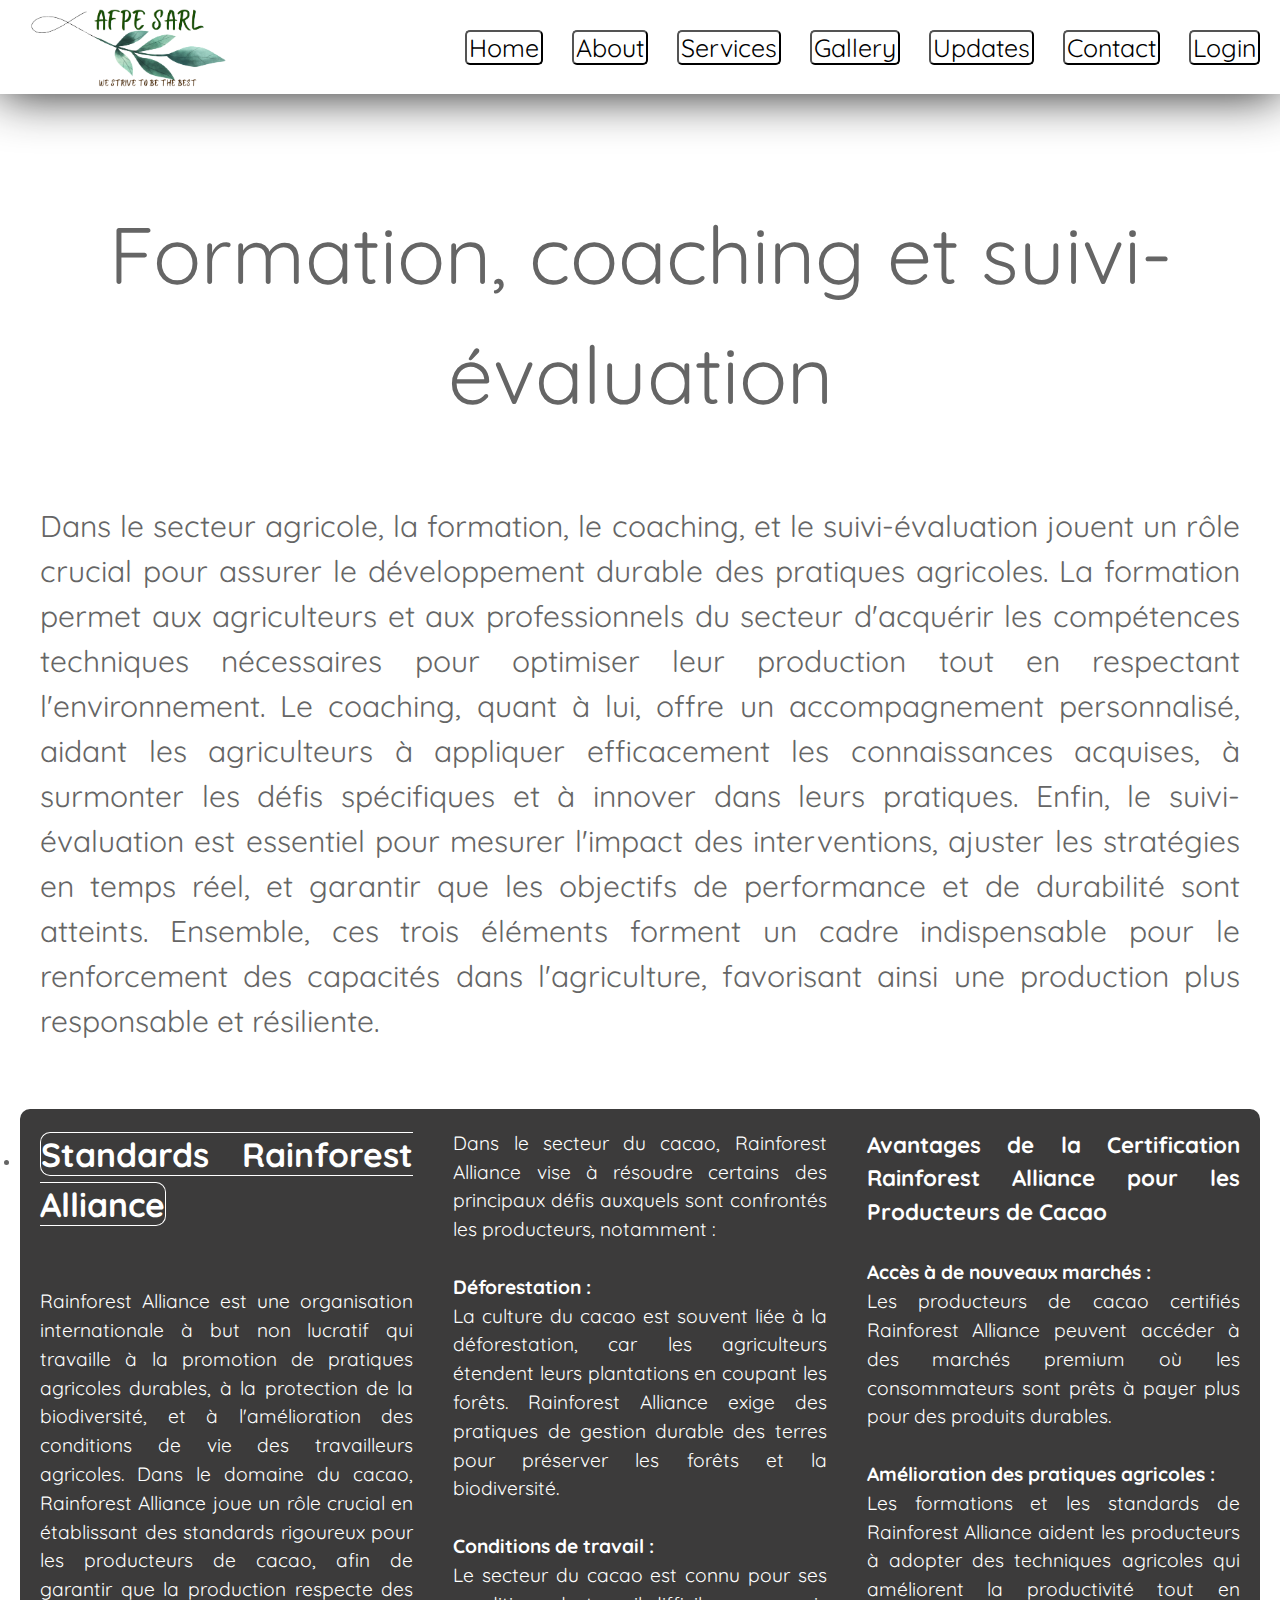
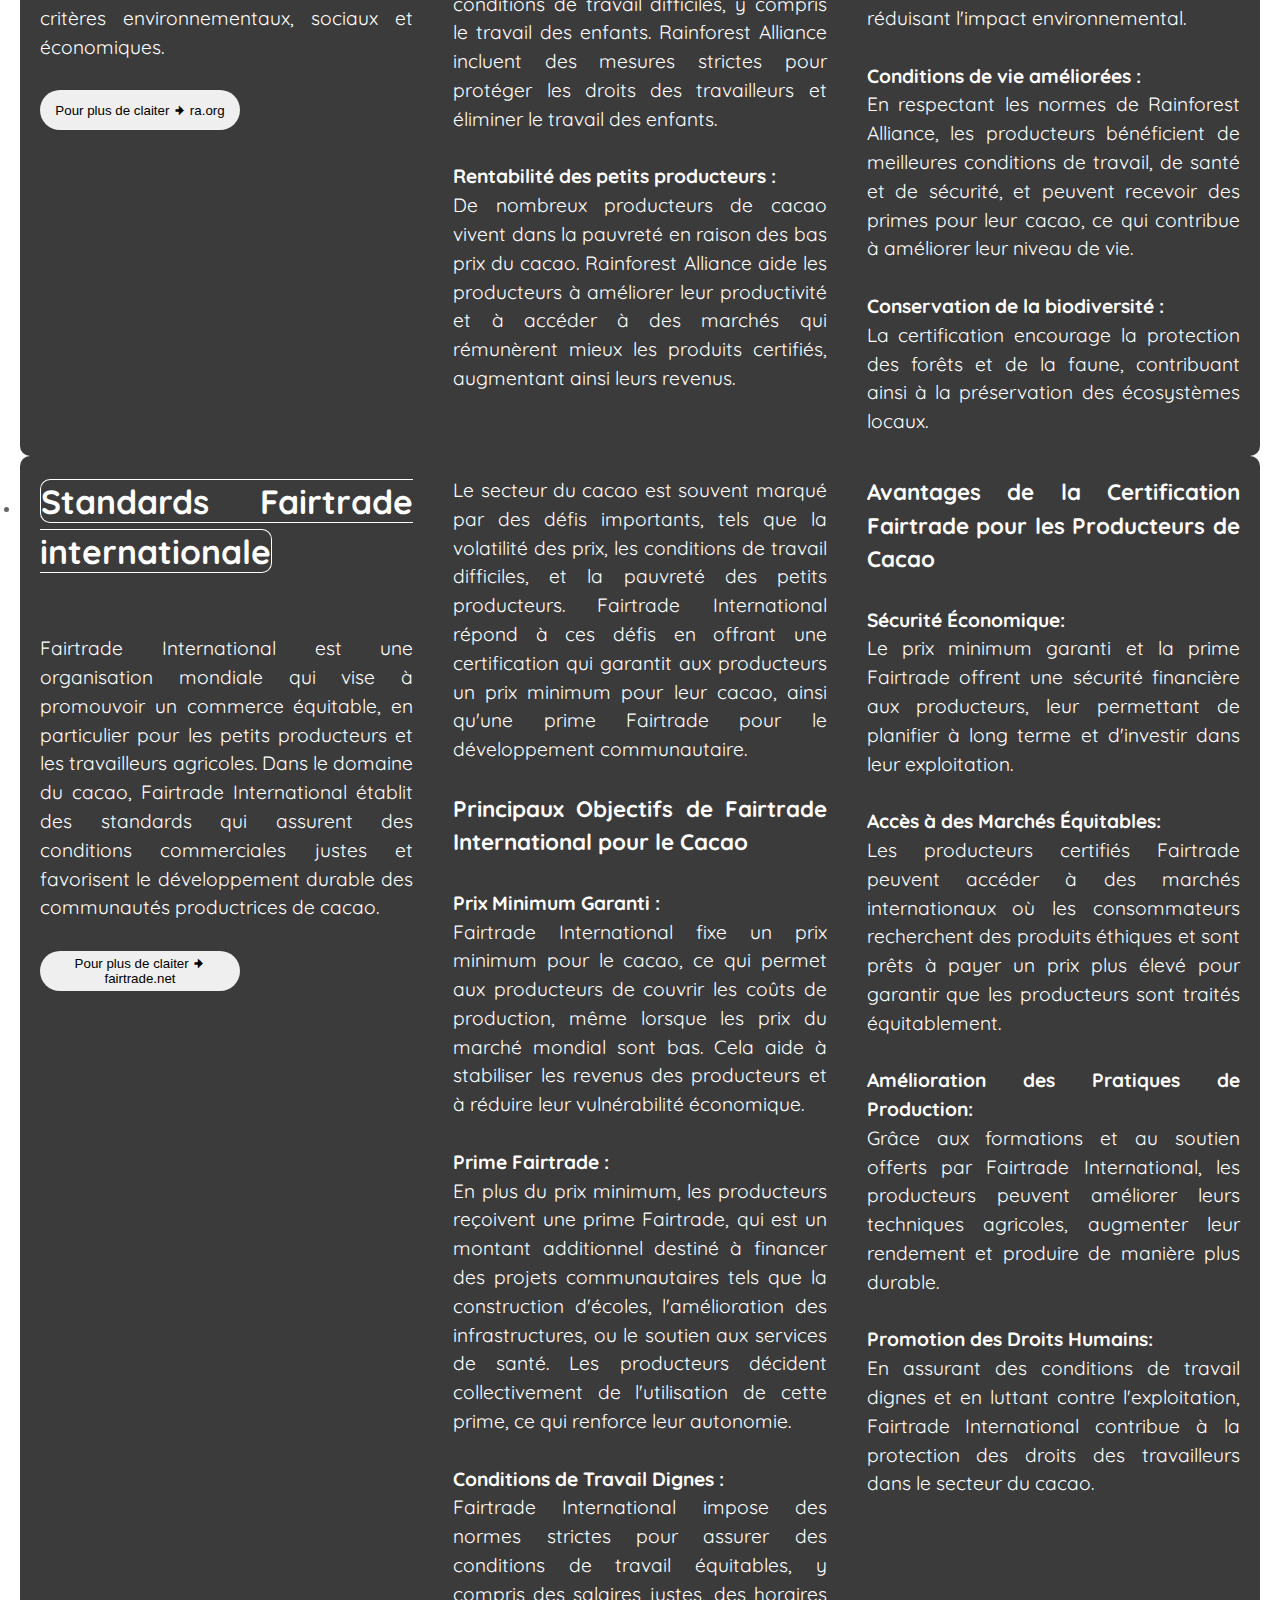
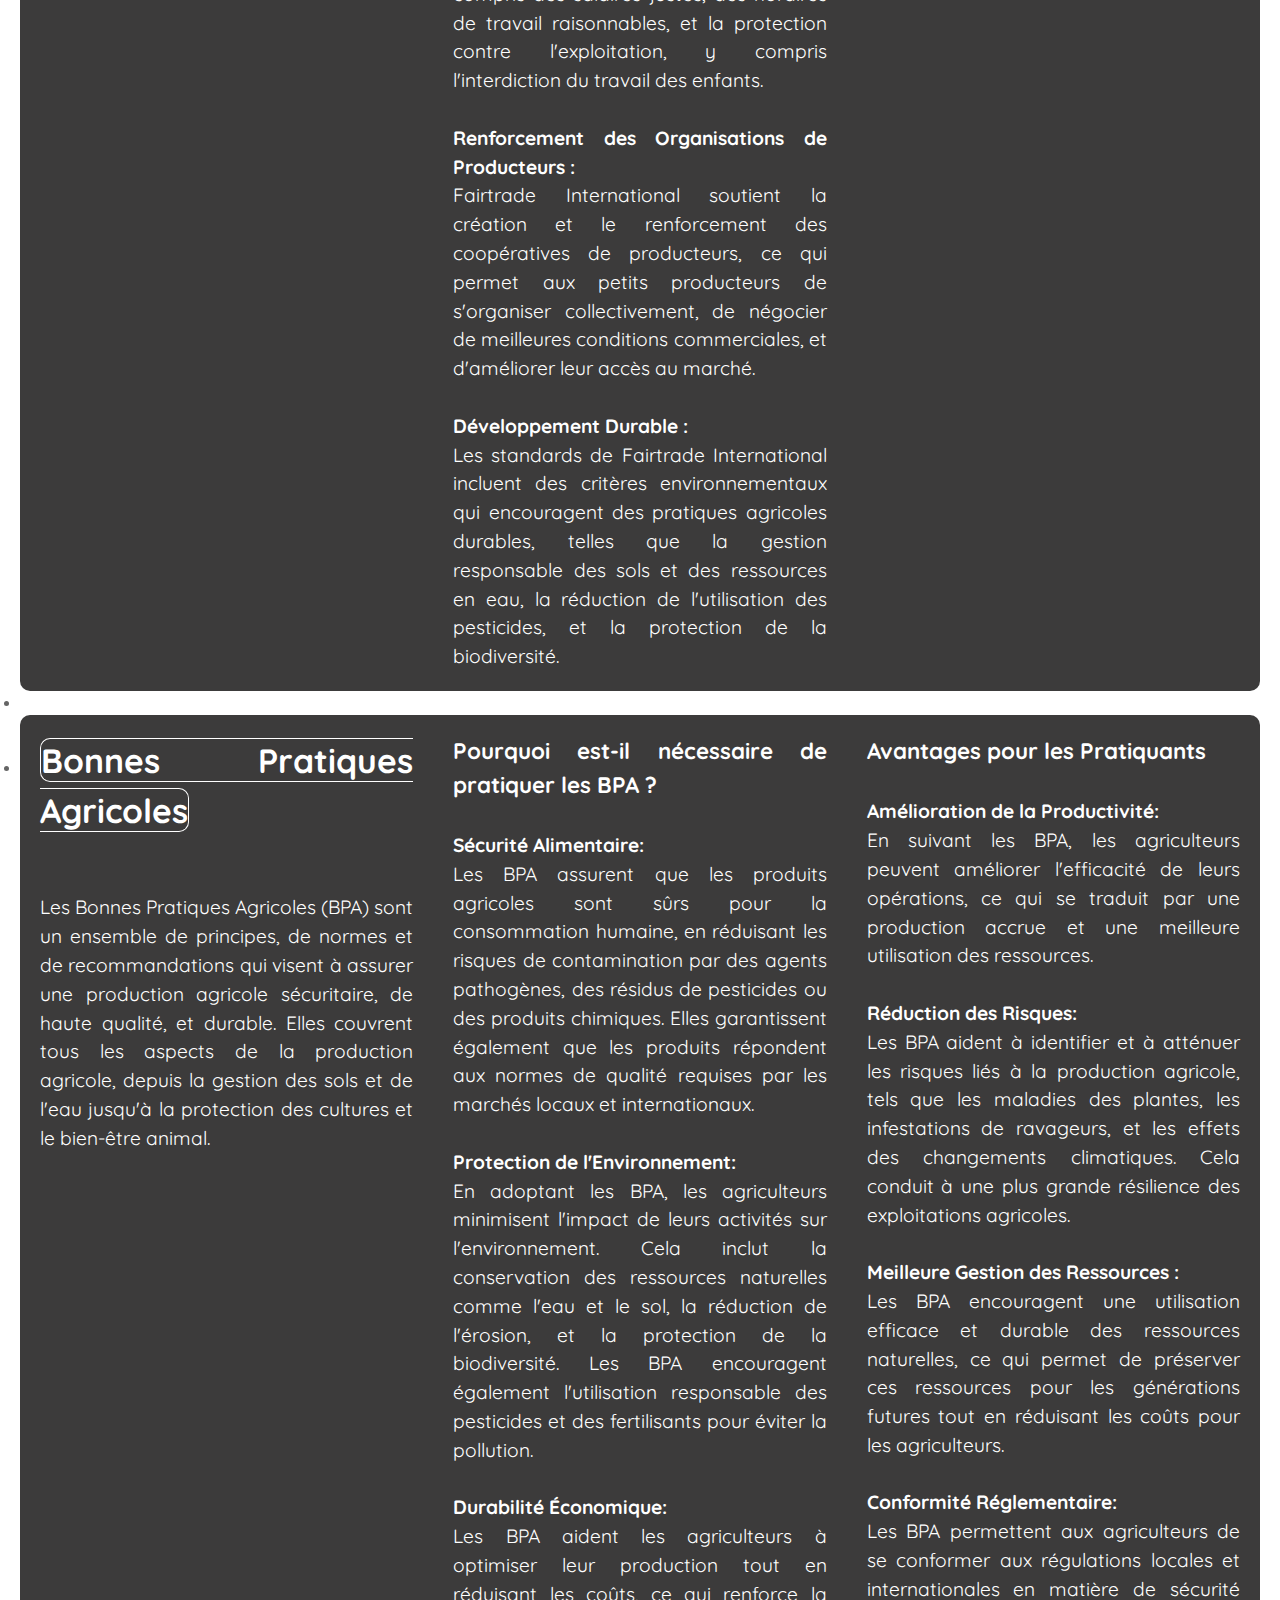
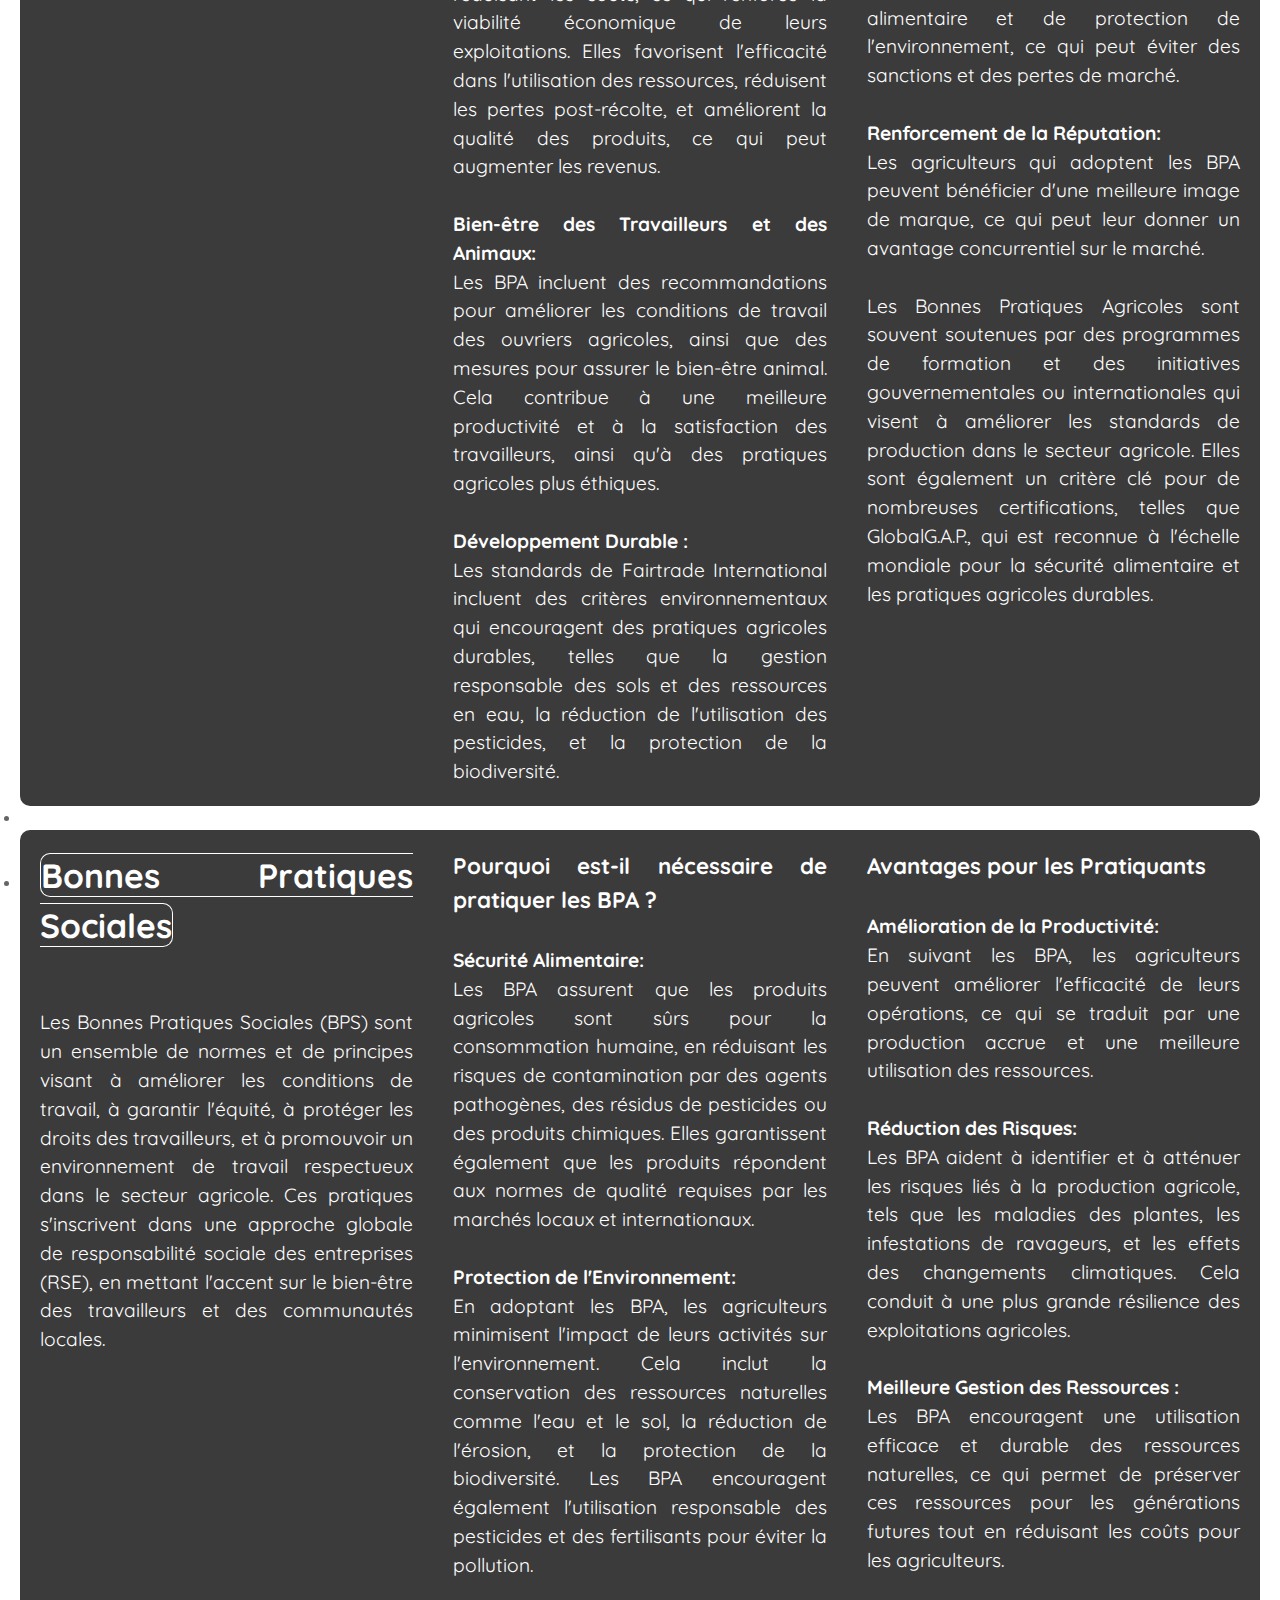
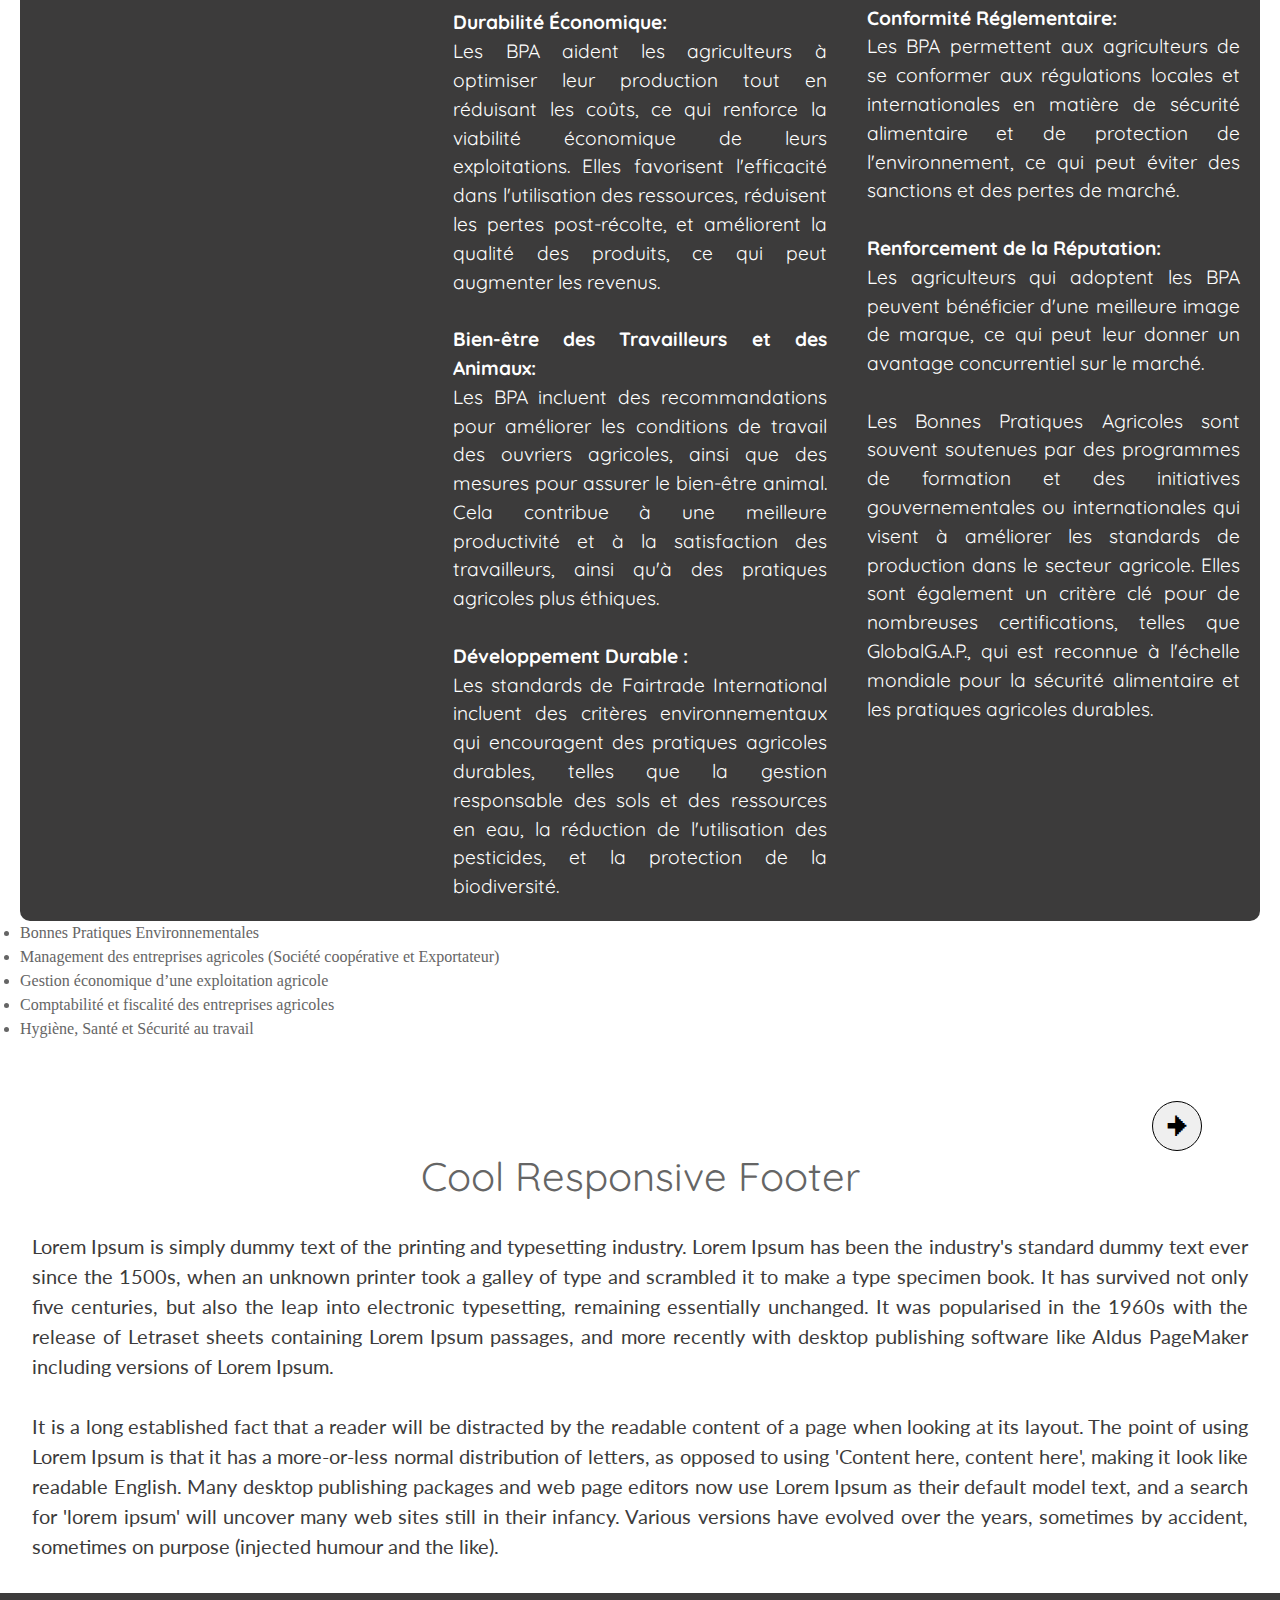
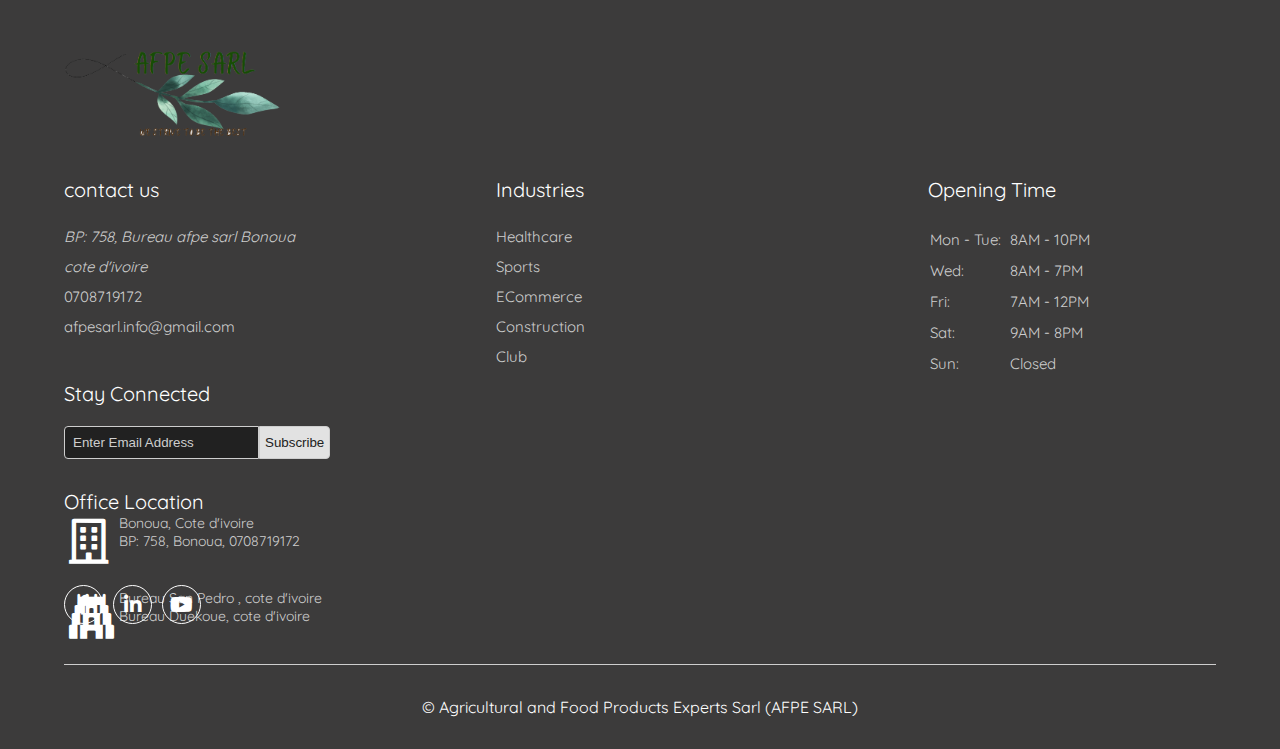
<file: sous-activités/activités01.html>
<!DOCTYPE html>
<html lang="en">
<head>
    <meta charset="UTF-8">
    <meta name="viewport" content="width=device-width, initial-scale=1.0">
    <link href="https://cdnjs.cloudflare.com/ajax/libs/font-awesome/5.9.0/css/all.css" rel="stylesheet">
    <link rel="shortcut icon" href="/Fichier principal/logoafpesarl.png" type="image/x-icon">
    <title>Activités 1 " Formation, coaching et suivi-évaluation.afpesarl </title>
    <link rel="stylesheet" href="activités01.css">
</head>
<body>

<!--*************************************************************************************************************************************************************************/
/*************************************************************************************** NAV BARE****************************************************************************/
/****************************************************************************************************************************************************************************/ -->

    <nav class="nav1">

        <a class="" href=""><img src="/Fichier principal/logoafpesarl.png" alt=""></a>

        <div class="btns">
            <button class="btn"><a href="/Fichier principal/index.html">Home</a></button>
            <button class="btn"><a href="../A propos de nous/a propos.html">About</a></button>
            <button class="btn"><a href="/services site/service.html" >Services</a></button>
            <button class="btn"><a href="#">Gallery</a></button>
            <button class="btn"><a href="#">Updates</a></button>
            <button class="btn"><a href="/form de contact/conatact.html de contact/conatact.html">Contact</a></button>
            <button class="btn"><a href="/login/login.css">Login</a></button>
        </div>
    </nav>


   


<!--*************************************************************************************************************************************************************************/
/*********************************************************************************** FIN NAV BARE****************************************************************************/
/****************************************************************************************************************************************************************************/ -->




<div class="a-propos2">
            
    <div class="expertise-text">
        <h1 class="h1-2">Formation, coaching et suivi-évaluation</h1>
        
        <p> 
            Dans le secteur agricole, la formation, le coaching, et le suivi-évaluation jouent un rôle crucial pour assurer le développement durable 
            des pratiques agricoles. La formation permet aux agriculteurs et aux professionnels du secteur d'acquérir les compétences techniques 
            nécessaires pour optimiser leur production tout en respectant l'environnement. Le coaching, quant à lui, offre un accompagnement personnalisé, 
            aidant les agriculteurs à appliquer efficacement les connaissances acquises, à surmonter les défis spécifiques et à innover dans leurs pratiques. 
            Enfin, le suivi-évaluation est essentiel pour mesurer l'impact des interventions, ajuster les stratégies en temps réel, et garantir que les objectifs 
            de performance et de durabilité sont atteints. Ensemble, ces trois éléments forment un cadre indispensable pour le renforcement des capacités dans l'agriculture, 
            favorisant ainsi une production plus responsable et résiliente. 
            <br><br>
          
<!--*************************************************************************************************************************************************************************/
/*********************************************************************************** Standards Rainforest Alliance****************************************************************************/
/****************************************************************************************************************************************************************************/ -->

                <li id="li-titre">
                    

                   <ul>
                        <li class="li">
                            <p>
                                <span class="titre">Standards Rainforest Alliance</span> <br><br><br>
                                Rainforest Alliance est une organisation internationale à but non lucratif qui travaille à la promotion de pratiques agricoles durables, 
                                à la protection de la biodiversité, et à l'amélioration des conditions de vie des travailleurs agricoles. Dans le domaine du cacao, 
                                Rainforest Alliance joue un rôle crucial en établissant des standards rigoureux pour les producteurs de cacao, afin de garantir que la production 
                                respecte des critères environnementaux, sociaux et économiques. <br><br>
                                <button id="button"><a href="https://learn.ra.org/" target="_blank">Pour plus de claiter &#129054; ra.org</a></button>
                            </p>

                            <p>
                                
                                Dans le secteur du cacao, Rainforest Alliance vise à résoudre certains des principaux défis auxquels sont confrontés les producteurs, notamment : <br><br>

                                <span>Déforestation :</span> <br>
                                
                                La culture du cacao est souvent liée à la déforestation, car les agriculteurs étendent leurs plantations en coupant les forêts. Rainforest Alliance exige des pratiques de gestion durable des terres pour préserver les forêts et la biodiversité. <br> <br>

                                <span>Conditions de travail :</span> <br>
                                
                                Le secteur du cacao est connu pour ses conditions de travail difficiles, y compris le travail des enfants. Rainforest Alliance incluent des mesures strictes pour protéger les droits des travailleurs et éliminer le travail des enfants. <br><br>

                                <span>Rentabilité des petits producteurs : </span><br> De nombreux producteurs de cacao vivent dans la pauvreté en raison des bas prix du cacao. Rainforest Alliance aide les producteurs à améliorer leur productivité et à accéder à des marchés qui rémunèrent mieux les produits certifiés, augmentant ainsi leurs revenus.
                            </p>

                            <p>
                                <span class="h2">Avantages de la Certification Rainforest Alliance pour les Producteurs de Cacao </span><br><br>

                                <span>Accès à de nouveaux marchés :</span> <br>
                                Les producteurs de cacao certifiés Rainforest Alliance peuvent accéder à des marchés premium où les consommateurs sont prêts à payer plus pour des produits durables. <br><br>

                                <span>Amélioration des pratiques agricoles : </span><br>
                                Les formations et les standards de Rainforest Alliance aident les producteurs à adopter des techniques agricoles qui améliorent la productivité tout en réduisant l'impact environnemental. <br><br>

                                <span>Conditions de vie améliorées : </span><br>
                                En respectant les normes de Rainforest Alliance, les producteurs bénéficient de meilleures conditions de travail, de santé et de sécurité, et peuvent recevoir des primes pour leur cacao, ce qui contribue à améliorer leur niveau de vie. <br><br>

                                <span>Conservation de la biodiversité : </span><br>
                                La certification encourage la protection des forêts et de la faune, contribuant ainsi à la préservation des écosystèmes locaux.
                            </p>

                            
                        </li>
                   </ul>
                </li>


<!--*********************************************************************************************************************************************************************************************/
/*********************************************************************************** FIN Standards Rainforest Alliance****************************************************************************/
/*************************************************************************************************************************************************************************************************/ -->




<!--*********************************************************************************************************************************************************************************************/
/*********************************************************************************** Standards Fairtrade internationale****************************************************************************/
/*************************************************************************************************************************************************************************************************/ -->

                <li id="li-titre">
                    

                    <ul >
                        <li class="li">
                            <p>
                                <span class="titre">Standards Fairtrade internationale</span> <br><br><br>
                                Fairtrade International est une organisation mondiale qui vise à promouvoir un commerce équitable, en particulier pour les petits producteurs et les 
                                travailleurs agricoles. Dans le domaine du cacao, Fairtrade International établit des standards qui assurent des conditions commerciales justes et 
                                favorisent le développement durable des communautés productrices de cacao. <br><br>
                                <button id="button"><a href="https://www.fairtrade.net/" target="_blank">Pour plus de claiter &#129054; fairtrade.net</a></button>
                            </p>

                            <p>
                                
                                
                                Le secteur du cacao est souvent marqué par des défis importants, tels que la volatilité des prix, les conditions de travail difficiles, et la pauvreté des petits producteurs. Fairtrade International répond à ces défis en offrant une certification qui garantit aux producteurs un prix minimum pour leur cacao, ainsi qu'une prime Fairtrade pour le développement communautaire. <br><br>
                                
                                <span class="h2">Principaux Objectifs de Fairtrade International pour le Cacao</span><br><br>

                                <span>Prix Minimum Garanti :</span> <br>
                                
                                Fairtrade International fixe un prix minimum pour le cacao, ce qui permet aux producteurs de couvrir les coûts de production, même lorsque les prix du marché mondial sont bas. Cela aide à stabiliser les revenus des producteurs et à réduire leur vulnérabilité économique. <br> <br>

                                <span>Prime Fairtrade : </span> <br>
                                
                                En plus du prix minimum, les producteurs reçoivent une prime Fairtrade, qui est un montant additionnel destiné à financer des projets communautaires tels que la construction d'écoles, l'amélioration des infrastructures, ou le soutien aux services de santé. Les producteurs décident collectivement de l'utilisation de cette prime, ce qui renforce leur autonomie.<br><br>

                                <span>Conditions de Travail Dignes : </span><br> 
                                
                                Fairtrade International impose des normes strictes pour assurer des conditions de travail équitables, y compris des salaires justes, des horaires de travail raisonnables, et la protection contre l'exploitation, y compris l'interdiction du travail des enfants. <br><br>
                            
                                <span>Renforcement des Organisations de Producteurs :</span><br> 

                                Fairtrade International soutient la création et le renforcement des coopératives de producteurs, ce qui permet aux petits producteurs de s'organiser collectivement, de négocier de meilleures conditions commerciales, et d'améliorer leur accès au marché. <br><br>

                                <span>Développement Durable :</span><br> 

                                Les standards de Fairtrade International incluent des critères environnementaux qui encouragent des pratiques agricoles durables, telles que la gestion responsable des sols et des ressources en eau, la réduction de l'utilisation des pesticides, et la protection de la biodiversité.
                            
                            </p>

                            <p>
                                <span class="h2">Avantages de la Certification Fairtrade pour les Producteurs de Cacao </span><br><br>

                                <span>Sécurité Économique:</span> <br>
                                Le prix minimum garanti et la prime Fairtrade offrent une sécurité financière aux producteurs, leur permettant de planifier à long terme et d'investir dans leur exploitation. <br><br>

                                <span>Accès à des Marchés Équitables: </span><br>
                                Les producteurs certifiés Fairtrade peuvent accéder à des marchés internationaux où les consommateurs recherchent des produits éthiques et sont prêts à payer un prix plus élevé pour garantir que les producteurs sont traités équitablement. <br><br>

                                <span>Amélioration des Pratiques de Production: </span><br>
                                Grâce aux formations et au soutien offerts par Fairtrade International, les producteurs peuvent améliorer leurs techniques agricoles, augmenter leur rendement et produire de manière plus durable. <br><br>

                                <span>Promotion des Droits Humains: </span><br>
                                En assurant des conditions de travail dignes et en luttant contre l'exploitation, Fairtrade International contribue à la protection des droits des travailleurs dans le secteur du cacao.
                            </p>  
                        </li>
                   </ul>
                </li>


<!--*********************************************************************************************************************************************************************************************/
/*********************************************************************************** FIN Standards Fairtrade internationale****************************************************************************/
/*************************************************************************************************************************************************************************************************/ -->




<!--*********************************************************************************************************************************************************************************************/
/*********************************************************************************** Bonnes Pratiques Agricoles****************************************************************************/
/*************************************************************************************************************************************************************************************************/ -->

                <li>
                    <li id="li-titre">
                        <ul >
                            <li class="li">
                                <p>
                                    <span class="titre">Bonnes Pratiques Agricoles</span> <br><br><br>
                                    Les Bonnes Pratiques Agricoles (BPA) sont un ensemble de principes, de normes et de recommandations qui visent à assurer une production agricole sécuritaire, de haute qualité, et durable. Elles couvrent tous les aspects de la production agricole, depuis la gestion des sols et de l'eau jusqu'à la protection des cultures et le bien-être animal. <br><br>                  
                                </p>
    
                                <p>
                                    <span class="h2">Pourquoi est-il nécessaire de pratiquer les BPA ?</span><br><br>
    
                                    <span>Sécurité Alimentaire:</span> <br>
                                    
                                    Les BPA assurent que les produits agricoles sont sûrs pour la consommation humaine, en réduisant les risques de contamination par des agents pathogènes, des résidus de pesticides ou des produits chimiques. Elles garantissent également que les produits répondent aux normes de qualité requises par les marchés locaux et internationaux. <br> <br>
    
                                    <span>Protection de l'Environnement: </span> <br>
                                    
                                    En adoptant les BPA, les agriculteurs minimisent l'impact de leurs activités sur l'environnement. Cela inclut la conservation des ressources naturelles comme l'eau et le sol, la réduction de l'érosion, et la protection de la biodiversité. Les BPA encouragent également l'utilisation responsable des pesticides et des fertilisants pour éviter la pollution.<br><br>
    
                                    <span>Durabilité Économique: </span><br> 
                                    
                                    Les BPA aident les agriculteurs à optimiser leur production tout en réduisant les coûts, ce qui renforce la viabilité économique de leurs exploitations. Elles favorisent l'efficacité dans l'utilisation des ressources, réduisent les pertes post-récolte, et améliorent la qualité des produits, ce qui peut augmenter les revenus.<br><br>
                                
                                    <span>Bien-être des Travailleurs et des Animaux:</span><br> 
    
                                    Les BPA incluent des recommandations pour améliorer les conditions de travail des ouvriers agricoles, ainsi que des mesures pour assurer le bien-être animal. Cela contribue à une meilleure productivité et à la satisfaction des travailleurs, ainsi qu'à des pratiques agricoles plus éthiques.<br><br>
    
                                    <span>Développement Durable :</span><br> 
    
                                    Les standards de Fairtrade International incluent des critères environnementaux qui encouragent des pratiques agricoles durables, telles que la gestion responsable des sols et des ressources en eau, la réduction de l'utilisation des pesticides, et la protection de la biodiversité.
                                
                                </p>
    
                                <p>
                                    <span class="h2">Avantages pour les Pratiquants</span><br><br>
    
                                    <span>Amélioration de la Productivité:</span> <br>
                                    En suivant les BPA, les agriculteurs peuvent améliorer l'efficacité de leurs opérations, ce qui se traduit par une production accrue et une meilleure utilisation des ressources.<br><br>
    
                                    <span>Réduction des Risques: </span><br>
                                    Les BPA aident à identifier et à atténuer les risques liés à la production agricole, tels que les maladies des plantes, les infestations de ravageurs, et les effets des changements climatiques. Cela conduit à une plus grande résilience des exploitations agricoles.<br><br>
    
                                    <span>Meilleure Gestion des Ressources : </span><br>
                                    Les BPA encouragent une utilisation efficace et durable des ressources naturelles, ce qui permet de préserver ces ressources pour les générations futures tout en réduisant les coûts pour les agriculteurs.<br><br>
                                    
                                    <span>Conformité Réglementaire: </span><br>
                                    Les BPA permettent aux agriculteurs de se conformer aux régulations locales et internationales en matière de sécurité alimentaire et de protection de l'environnement, ce qui peut éviter des sanctions et des pertes de marché.<br><br>
                                    
                                    <span>Renforcement de la Réputation: </span><br>
                                    Les agriculteurs qui adoptent les BPA peuvent bénéficier d'une meilleure image de marque, ce qui peut leur donner un avantage concurrentiel sur le marché.<br><br>

                                    Les Bonnes Pratiques Agricoles sont souvent soutenues par des programmes de formation et des initiatives gouvernementales ou internationales qui visent à améliorer les standards de production dans le secteur agricole. Elles sont également un critère clé pour de nombreuses certifications, telles que GlobalG.A.P., qui est reconnue à l'échelle mondiale pour la sécurité alimentaire et les pratiques agricoles durables.
    
                                    
                                </p>                            
                            </li>
                       </ul>
                    </li>
                </li>


<!--*********************************************************************************************************************************************************************************************/
/*********************************************************************************** FIN Bonnes Pratiques Agricoles****************************************************************************/
/*************************************************************************************************************************************************************************************************/ -->



<!--*********************************************************************************************************************************************************************************************/
/*********************************************************************************** Bonnes Pratiques Sociales****************************************************************************/
/*************************************************************************************************************************************************************************************************/ -->

                <li>
                    <li id="li-titre">
                        <ul >
                            <li class="li">
                                <p>
                                    <span class="titre">Bonnes Pratiques Sociales</span> <br><br><br>
                                    Les Bonnes Pratiques Sociales (BPS) sont un ensemble de normes et de principes visant à améliorer les conditions de travail, à garantir l'équité, à protéger les droits des travailleurs, et à promouvoir un environnement de travail respectueux dans le secteur agricole. Ces pratiques s'inscrivent dans une approche globale de responsabilité sociale des entreprises (RSE), en mettant l'accent sur le bien-être des travailleurs et des communautés locales.<br><br>
                                    
                                </p>
    
                                <p>
                                    
                                    <span class="h2">Pourquoi est-il nécessaire de pratiquer les BPA ?</span><br><br>
    
                                    <span>Sécurité Alimentaire:</span> <br>
                                    
                                    Les BPA assurent que les produits agricoles sont sûrs pour la consommation humaine, en réduisant les risques de contamination par des agents pathogènes, des résidus de pesticides ou des produits chimiques. Elles garantissent également que les produits répondent aux normes de qualité requises par les marchés locaux et internationaux. <br> <br>
    
                                    <span>Protection de l'Environnement: </span> <br>
                                    
                                    En adoptant les BPA, les agriculteurs minimisent l'impact de leurs activités sur l'environnement. Cela inclut la conservation des ressources naturelles comme l'eau et le sol, la réduction de l'érosion, et la protection de la biodiversité. Les BPA encouragent également l'utilisation responsable des pesticides et des fertilisants pour éviter la pollution.<br><br>
    
                                    <span>Durabilité Économique: </span><br> 
                                    
                                    Les BPA aident les agriculteurs à optimiser leur production tout en réduisant les coûts, ce qui renforce la viabilité économique de leurs exploitations. Elles favorisent l'efficacité dans l'utilisation des ressources, réduisent les pertes post-récolte, et améliorent la qualité des produits, ce qui peut augmenter les revenus.<br><br>
                                
                                    <span>Bien-être des Travailleurs et des Animaux:</span><br> 
    
                                    Les BPA incluent des recommandations pour améliorer les conditions de travail des ouvriers agricoles, ainsi que des mesures pour assurer le bien-être animal. Cela contribue à une meilleure productivité et à la satisfaction des travailleurs, ainsi qu'à des pratiques agricoles plus éthiques.<br><br>
    
                                    <span>Développement Durable :</span><br> 
    
                                    Les standards de Fairtrade International incluent des critères environnementaux qui encouragent des pratiques agricoles durables, telles que la gestion responsable des sols et des ressources en eau, la réduction de l'utilisation des pesticides, et la protection de la biodiversité.
                                
                                </p>
    
                                <p>
                                    <span class="h2">Avantages pour les Pratiquants</span><br><br>
    
                                    <span>Amélioration de la Productivité:</span> <br>
                                    En suivant les BPA, les agriculteurs peuvent améliorer l'efficacité de leurs opérations, ce qui se traduit par une production accrue et une meilleure utilisation des ressources.<br><br>
    
                                    <span>Réduction des Risques: </span><br>
                                    Les BPA aident à identifier et à atténuer les risques liés à la production agricole, tels que les maladies des plantes, les infestations de ravageurs, et les effets des changements climatiques. Cela conduit à une plus grande résilience des exploitations agricoles.<br><br>
    
                                    <span>Meilleure Gestion des Ressources : </span><br>
                                    Les BPA encouragent une utilisation efficace et durable des ressources naturelles, ce qui permet de préserver ces ressources pour les générations futures tout en réduisant les coûts pour les agriculteurs.<br><br>
                                    
                                    <span>Conformité Réglementaire: </span><br>
                                    Les BPA permettent aux agriculteurs de se conformer aux régulations locales et internationales en matière de sécurité alimentaire et de protection de l'environnement, ce qui peut éviter des sanctions et des pertes de marché.<br><br>
                                    
                                    <span>Renforcement de la Réputation: </span><br>
                                    Les agriculteurs qui adoptent les BPA peuvent bénéficier d'une meilleure image de marque, ce qui peut leur donner un avantage concurrentiel sur le marché.<br><br>

                                    Les Bonnes Pratiques Agricoles sont souvent soutenues par des programmes de formation et des initiatives gouvernementales ou internationales qui visent à améliorer les standards de production dans le secteur agricole. Elles sont également un critère clé pour de nombreuses certifications, telles que GlobalG.A.P., qui est reconnue à l'échelle mondiale pour la sécurité alimentaire et les pratiques agricoles durables.
                                </p>                            
                            </li>
                       </ul>
                    </li>
                </li>

<!--*********************************************************************************************************************************************************************************************/
/*********************************************************************************** FIN Bonnes Pratiques Sociales****************************************************************************/
/*************************************************************************************************************************************************************************************************/ -->



                <li>
                    Bonnes Pratiques Environnementales
                </li>


                <li>
                    Management des entreprises agricoles (Société coopérative et Exportateur)
                </li>


                <li>
                    Gestion économique d’une exploitation agricole
                </li>


                <li>
                    Comptabilité et fiscalité des entreprises agricoles
                </li>


                <li>
                    Hygiène, Santé et Sécurité au travail
                </li>

                
            </ul>

            
            
        
        </p>
    
    </div>
    
</div>

<!--*************************************************************************************************************************************************************************/
/*********************************************************************************** FIN A PROPOS****************************************************************************/
/****************************************************************************************************************************************************************************/ -->

    <div class="icon-avant-suivant">

        
        <div class="suivant">
            <button><a href="actinités2.html">&#129054;</a></button>
        </div>
    </div>








<!--*************************************************************************************************************************************************************************/
/*********************************************************************************** FOOTER *********************************************************************************/
/****************************************************************************************************************************************************************************/ -->

<section>
    <h1 class="H1">Cool Responsive Footer</h1>
    <div class="dummy-text">
        <p>
            Lorem Ipsum is simply dummy text of the printing and typesetting industry. Lorem Ipsum has been the industry's 
            standard dummy text ever since the 1500s, when an unknown printer took a galley of type and scrambled it 
            to make a type specimen book. It has survived not only five centuries, but also the leap into electronic 
            typesetting, remaining essentially unchanged. It was popularised in the 1960s with the release of Letraset 
            sheets containing Lorem Ipsum passages, and more recently with desktop publishing software like Aldus 
            PageMaker including versions of Lorem Ipsum.<br/><br/>It is a long established fact that a reader will be
            distracted by the readable content of a page when looking at its layout. The point of using Lorem 
            Ipsum is that it has a more-or-less normal distribution of letters, as opposed to using 'Content here, 
            content here', making it look like readable English. Many desktop publishing packages and web page 
            editors now use Lorem Ipsum as their default model text, and a search for 'lorem ipsum' will uncover
            many web sites still in their infancy. Various versions have evolved over the years, sometimes by accident, 
            sometimes on purpose (injected humour and the like).
        </p>
    </div>
</section>

<footer>
    <div>
        <span class="logo"><img src="/Fichier principal/logoafpesarl.png" alt=""></span>
    
    </div>

    <div class="row">
        <div class="col-3">                
            <div class="link-cat" onclick="footerToggle(this)">
                <span class="footer-toggle"></span>
                <span class="footer-cat">contact us</span>
            </div>
            <ul class="footer-cat-links">
            
                <li>
                    <address>
                        <ion-icon name="location"></ion-icon>
                        <span class="">BP: 758, Bureau afpe sarl Bonoua <br>cote d'ivoire</span>
                    </address>

                </li>
                

                <li>
                    
                    <a href="tel:+2250708719172">
                        <span>
                            <ion-icon name="call"></ion-icon> 0708719172
                        </span>
                    </a>
                </li>


                <li>
                    <a href="mailto:kg.awossi@afpesarl.com">
                        <span>
                            <ion-icon name="mail"></ion-icon> afpesarl.info@gmail.com
                        </span>
                    </a>
                </li>
            </ul>
        </div>
        <div class="col-3">
            <div class="link-cat" onclick="footerToggle(this)">
                <span class="footer-toggle"></span>
                <span class="footer-cat">Industries</span>
            </div>
            <ul class="footer-cat-links">
                <li><a href=""><span>Healthcare</span></a></li>
                <li><a href=""><span>Sports</span></a></li>
                <li><a href=""><span>ECommerce</span></a></li>
                <li><a href=""><span>Construction</span></a></li>
                <li><a href=""><span>Club</span></a></li>
            </ul>
        </div>
        <div class="col-3">
            <div class="link-cat" onclick="footerToggle(this)">
                <span class="footer-toggle"></span>
                <span class="footer-cat">Opening Time</span>
            </div>
            <ul class="footer-cat-links">
            <table>
                <tbody>
                    <li><a href=""><span><tr class="table-row">
                        <th class="table-head" scope="row">Mon - Tue:</th>
        
                        <td class="table-data">8AM - 10PM</td>
                        </tr></span></a>
                    </li>

                    <li><a href=""><span><tr class="table-row">
                        <th class="table-head" scope="row">Wed:</th>
        
                        <td class="table-data">8AM - 7PM</td>
                        </tr></span></a>
                    </li>

                    <li><a href=""><span><tr class="table-row">
                        <th class="table-head" scope="row">Fri:</th>
        
                        <td class="table-data">7AM - 12PM</td>
                        </tr></span></a>
                    </li>

                    <li><a href=""><span> <tr class="table-row">
                        <th class="table-head" scope="row">Sat:</th>
        
                        <td class="table-data">9AM - 8PM</td>
                        </tr></span></a>
                    </li>

                    <li><a href=""><span><tr class="table-row">
                        <th class="table-head" scope="row">Sun:</th>
        
                        <td class="table-data">Closed</td>
                        </tr></span></a>
                    </li>
                </tbody>
            </table>
            </ul>
        </div>
        <div class="col-3" id="newsletter">
            <span>Stay Connected</span>
            <form id="subscribe">
                <input type="email" id="subscriber-email" placeholder="Enter Email Address"/>
                <input type="submit" value="Subscribe" id="btn-scribe"/>
            </form>
            
            

            <div id="address">
                <span>Office Location</span>
                <ul>
                    <li>
                        <i class="far fa-building"></i>
                        <div>Bonoua, Cote d'ivoire<br/>
                        BP: 758, Bonoua, 0708719172</div>
                    </li>
                    <li>
                        <i class="fas fa-gopuram"></i>
                        <div>Bureau San Pedro , cote d'ivoire<br/>
                        Bureau Duekoue, cote d'ivoire</div>
                    </li>
                </ul>
            </div>
            
        </div>
        <div class="social-links social-1 col-6">

            <a href="https://www.facebook.com/profile.php?id=100049127602028" target="_blank"><i class="fab fa-facebook-f"></i></a>
            <a href="https://ci.linkedin.com/in/afpe-sarl-835220263" target="_blank"><i class="fab fa-linkedin-in"></i></a>
            <a href="https://www.youtube.com/@afpesarl8941" target="_blank"><i class="fab fa-youtube"></i></a>
        
        </div>
    </div>
    <div id="copyright">
        &copy; Agricultural and Food Products Experts Sarl (AFPE SARL)
    </div>
    


    
</footer>



<!--*************************************************************************************************************************************************************************/
/******************************************************************************* FIN FOOTER *********************************************************************************/
/****************************************************************************************************************************************************************************/ -->

<script src="https://ajax.googleapis.com/ajax/libs/jquery/3.4.1/jquery.min.js"></script>
</body>
</html>
</file>
<file: Fichier principal/navbar_respon.css>
/* Icône de menu pour les petits écrans */
.menu-icon {
    display: none;
    flex-direction: column;
    cursor: pointer;
    margin-right: 60px;
   
   
}

.bar {
    width: 50px;
    height: 5px;
    background-color: #000;
    margin: 4px 0;
    transition: 0.9s;
}

/* Styles pour les petits écrans (mobiles) */
@media (max-width: 1200px) {
    .menu-icon {
        display: flex;
        justify-content: center;
        text-align: center;
        justify-items: center;
        
        
    }

    .btns {
        display: none;
        flex-direction: column;
        width: 80%;
        border-radius: 50px;
        background: linear-gradient(to right, rgba(54, 95, 85 ,0.9), rgba(54, 95, 85 ,0.5));
        position: absolute;
        top: 95px; /* Hauteur de la nav */
        left: 0;
        z-index: 98;
       padding-left: 30%;
        
    }

    .btn {
        margin: 10px 0;
        font-size: 18px;
        text-align: center;
        border: none;
        width: 40%;
        
    }

    .btn a {
        font-size: 40px;
        color: #cecece;
    }

    .nav1 img {
        width: 200px;
        margin-left: 40px;
       
        display: flex;
        justify-content: center;
        text-align: center;
        justify-items: center;
    }
}
</file>
<file: A propos de nous/a propos.css>
@import url('https://fonts.googleapis.com/css?family=Lato:300,400,700,900');
@import url('https://fonts.googleapis.com/css2?family=Quicksand:wght@300&display=swap');

body {
    font-family: 'Lato';  
    /* background-color: #152836 */
}

* {
    padding: 0;
    margin: 0;
    box-sizing: border-box;  
}

div{
    text-align: justify;
}

/**************************************************************************************************************************************************************************/
/******************************************************************************* NAV BARE *********************************************************************************/
/**************************************************************************************************************************************************************************/

.nav1{
    
    display: flex;
    justify-content: space-between;
    background-color: rgb(255, 255, 255);
    filter: brightness(2px);
    box-shadow: 0 0 50px rgba(0, 0, 0, 0.9);
    position: fixed;
    width: 100%;
    height: 100Px;
  }

.btns:has(.btn:hover) .btn:not(:hover){
    scale: 0.8;
    opacity: 0.8;
    filter:blur(4px)
}


a img{
    transition:
    scale 0.25s ease-in,
    opacity 0.25s ease-in,
    filter 0.25s ease-in;
    &:hover{
    scale: 1.2;
    }
}

.btn{
    
    border-radius: 5px;
    font-size: 20px;
    margin-left: 5px;
    background-color: #ffffff00;
    cursor: pointer;
    transition:
        scale 0.25s ease-in,
        opacity 0.25s ease-in,
        filter 0.25s ease-in;
    &:hover{
      scale: 1.2;
    }
    margin-right: 20px;
    margin-top: 30px;
}

.btn a{
    font-family: 'Quicksand';
    color: #000000;
    text-decoration: none;
    font-size: 25px;
    text-align: center;
    padding: auto;
    margin: auto 0 auto;
    margin: 10px;
}

.nav1 img{
    width: 200px;
    margin-left: 30px;
    justify-content: center;
    text-align: center;
}
/**************************************************************************************************************************************************************************/
/******************************************************************************* FIN NAV BARE *****************************************************************************/
/**************************************************************************************************************************************************************************/



/**************************************************************************************************************************************************************************/
/******************************************************************************* A PROPOS 1 *******************************************************************************/
/**************************************************************************************************************************************************************************/
.h1 {
    font-family: roboto;
    font-weight: 400;
    font-size: 80px;
    color: #656565;
    text-align: center;
    font-family: 'Quicksand';
    padding-bottom: 30px;
    padding-top: 100px;
}

.a-propos .expertise-text{
    padding: 100px;
    color: #656565;
    font-family: roboto;
    
}

.a-propos h2{
    font-size: 30px;
    margin: auto;
    padding: auto;
}

.a-propos p{
     font-size: 30px;
    font-family: 'Quicksand';
}
.a-propos p .span{
    text-decoration: underline;
}
/**************************************************************************************************************************************************************************/
/*************************************************************************** FIN A PROPOS *********************************************************************************/
/**************************************************************************************************************************************************************************/


/**************************************************************************************************************************************************************************/
/******************************************************************************* NOTRE MISSION *******************************************************************************/
/**************************************************************************************************************************************************************************/
.h1-2 {
    font-family: roboto;
    font-weight: 400;
    font-size: 80px;
    color: #656565;
    text-align: center;
    font-family: 'Quicksand';
    padding-bottom: 30px;
}

.a-propos2 .expertise-text{
    padding: 100px;
    color: #656565;
    font-family: roboto;   
}



.a-propos2 h2{
    font-size: 30px;
    margin: auto;
    padding: auto;
}

.a-propos2 p{
    font-size: 30px; 
    font-family: 'Quicksand';
}
.a-propos2 p .span{
    text-decoration: underline;
}
/**************************************************************************************************************************************************************************/
/*************************************************************************** FIN NOTRE MISSION *********************************************************************************/
/**************************************************************************************************************************************************************************/


/**************************************************************************************************************************************************************************/
/******************************************************************************* A PROPOS 3 *******************************************************************************/
/**************************************************************************************************************************************************************************/
.h1-3 {
    font-family: roboto;
    font-weight: 400;
    font-size: 80px;
    color: #656565;
    text-align: center;
    font-family: 'Quicksand';
    padding-bottom: 50px;
}

.a-propos3 .expertise-text{
    padding:  100px;
    color: #656565;
    font-family: roboto;  
}

.a-propos3 h2{
    font-size: 30px;
    margin: auto;
    padding: auto;
}

.a-propos3 p{
    font-size: 30px;  
    font-family: 'Quicksand';  
}
.a-propos3 p .span{
    text-decoration: underline;
}
/**************************************************************************************************************************************************************************/
/*************************************************************************** FIN A PROPOS *********************************************************************************/
/**************************************************************************************************************************************************************************/


/**************************************************************************************************************************************************************************/
/******************************************************************************* A PROPOS 4 *******************************************************************************/
/**************************************************************************************************************************************************************************/
.h1-4 {
    font-family: roboto;
    font-weight: 400;
    font-size: 80px;
    color: #656565;
    text-align: center;
    font-family: 'Quicksand';
    padding-bottom: 50px;
}

.a-propos4 .expertise-text{
    padding: 100px;
    color: #656565;
    font-family: roboto;  
}

.a-propo4s h2{
    font-size: 30px;
    margin: auto;
    padding: auto;
}

.a-propos4 p{
  
    font-size: 30px;
    font-family: 'Quicksand';  
}
.a-propos4 p .span{
    text-decoration: underline;
}
/**************************************************************************************************************************************************************************/
/*************************************************************************** FIN A PROPOS *********************************************************************************/
/**************************************************************************************************************************************************************************/




/****************************************************************************************************************************************************************************/
/******************************************************************************** FOOTER ************************************************************************************/
/****************************************************************************************************************************************************************************/

/* Code by CodingTuting.Com */
html {
    scroll-behavior: smooth;
}

section {
    text-align: justify;
    padding: 0 2em 2em;
}

.H1 {
    text-align: center;
    text-align: center;
    padding-bottom: 30px;
    font-family: 'roboto';
    font-family: 'Quicksand';
    font-weight: 400;
    font-size: 40px;
    color: #656565;
}

.dummy-text {
    font-family: roboto;
    /* font-family: 'Quicksand'; */
    color: #3c3b3b;
    font-family: lato;
    font-size: 20px;
    line-height: 1.5;
}

.col-6 {
    width:50%;
    display: inline-table;
}

footer {
    font-family: roboto;
    background-color: #3c3b3b;
    padding: 3em 4em 2em;
}

footer img {
    top: 0;
    height: 100px;
}
footer img:hover{
    background-color: #cecece;
    transition: 1s;
    border-radius: 30px;
    cursor: pointer;
}


footer .row {
    margin: 2em 0;
    font-family: 'roboto';
    font-family: 'Quicksand';
    color: #fff;
    position: relative;
    border-bottom: 1px solid #cecece;
}

.footer-toggle {
    display: none;
}

.link-cat {
   
    padding-bottom: 20px;
}

footer ul {
    padding:0;
    -webkit-transition: all .3s ease-in-out;
    transition: all .3s ease-in-out;        
}

footer ul li {
    list-style-type: none;
    padding:0;            
    -webkit-transition: all .5s ease-in-out;            
    transition: all .5s ease-in-out;
    line-height: 2;            
}  

footer .footer-cat-links{
    font-size: 15px;
}

footer .footer-cat, #newsletter span {
    font-size: 20px;
}

.footer-cat-links a {
    color: #cecece;
    text-decoration: none;
    position: relative;
}
.footer-cat-links address {
    color: #cecece;
    text-decoration: none;
    position: relative;
}

.footer-cat-links.active > li a {
    pointer-events: auto;
}


.table-row {
    display: grid;
    grid-template-columns: 1fr 1fr;
    text-align: left;
    padding-block: 6px;
}
    
.table-head {
    color: #cecece;
    font-weight: var(--fw-500);
}
    
.table-data{ 
    color: #cecece; 
}
.table-row:hover{
    color: #ffffff;
    cursor: pointer;
    transition: 1s;
    padding-bottom: 15px;
}
    

.footer-cat-links a:hover {
    color: #ffffff;
}


footer #subscribe {
    margin: 20px 0px 30px;
}

input#subscriber-email {
    outline: none;
    padding: 8px;
    background: #212121;
    border: 1px solid #cecece;
    color: #cecece;
    border-radius: 4px 0px 0px 4px;
}

input#subscriber-email::-webkit-input-placeholder {
    color:rgb(202, 196, 196);
}

input#subscriber-email:-ms-input-placeholder {
    color:#cecece;
}

input#subscriber-email::-ms-input-placeholder {
    color:#cecece;
}

input#subscriber-email::placeholder {
    color:#cecece;
}

.col-3 {
    
    display: inline-table;
    width:25%;
}

.col-3#newsletter {
    width:24%
}

.col-3#newsletter #btn-scribe {
    margin-left: -4px;
    border: 1px solid #cecece;
    border-radius: 0px 4px 4px 0;
    padding: 8px 5px;
    background-color: #e2e2e2;
    color: #212121;
    cursor: pointer;
}

.social-2 {
    display: none;
}

.social-links {
    bottom: 44px;
    position: absolute;
    left: 0;
}

.social-links a {
    color: #fff;
    font-size: 20px;
    border: 1px solid;
    border-radius: 20px;
    padding: 6px;

    -webkit-transition:all .2s ease-in;
    transition:all .2s ease-in;
}

.social-links a:not(:last-child) {
    margin-right: 10px;
}

.social-links a:hover, .social-links a:focus {
    background-color: #212121;
}

    .social-links a i {
    width: 25px;
    height: 25px;
    text-align:center;
}

#newsletter #address li:not(:first-child) {
    padding: 20px 0;
}
    
#newsletter #address li i {
    font-size: 45px;
    width: auto;
    padding: 5px;
}

#newsletter #address li div {
    color: #cecece;
    font-size: 14px;
    width: 80%;
    text-align: left;
    float: right;
    line-height: 1.3;
}

#copyright {
    
    text-align: center;
    color:#fff;
    font-family: 'roboto';
    font-family: 'Quicksand';
}


/* iPads to Smartphone for Common Elements ----------- */  
@media only screen and (max-width : 1024px) {    

    .col-3 {
        display: block;
        width: 100%;
        padding-bottom: 1em;
        position: relative;
    }

    .col-3#newsletter {
        width: 100%;
        position: relative;
        padding-bottom: 0;
        padding-top: 1em;
    }    
        
    footer .footer-cat {
        margin-left: 25px;
    }
     
    .footer-toggle,.footer-toggle::after {
        background: #fff;
        height: 2px;
        width: 15px;
        position: absolute;
        display: block;
        -webkit-transition:all .4s ease-in;
        transition:all .4s ease-in;
    }

    .footer-toggle {        
        top: 11px;
        cursor:pointer;
    }

    .footer-toggle::after {
        content: '';
        -webkit-transform: rotate(90deg);
                transform: rotate(90deg);
    }

    .btnActive .footer-toggle::after {
        -webkit-transform: rotate(0deg);
                transform: rotate(0deg);
    }

    .footer-cat-links {
        margin: 0 0em 0px 1.6em;
    }

        .footer-cat-links a {
            pointer-events: none;
        }
    
    .footer-cat-links li {
        line-height: 0;
        opacity: 0;
    }

    .footer-cat-links.active > li{
        line-height:2;
        opacity:1;
    }

    .social-1 {
        display: none !important;
    }

    .social-2 {
        display: block;
        position: absolute;
        top: 7.5em;
        bottom: 0px;
        height:20px;
        padding-bottom: 1.5em;
        width: 100%;
    }

    #address {
        margin-top: 6em;
    }

    #newsletter #address li i {
        width: auto;
    }

    #newsletter #address li div {
        font-size: 14px;
        width: auto;
        text-align: -webkit-auto;
        float: none;
        line-height: 2;
        display: inline-block;
        padding: 10px 0 15px;
    }

    #newsletter #address li div:last-child {
        padding-bottom: 0;
    }

    #newsletter #address li:not(:first-child) {
        padding: 20px 0 0;
    }
}

/* iPads (portrait)----------- */  
@media only screen and (min-width : 768px) and (max-width : 1024px) and (orientation : portrait) {
    
    footer {
        padding-right:3em;
        padding-left:3em;
    }

    .col-3 {
        display: block;
        width: 100%;
        padding-bottom: 1em;
    }
}

/* iPads (landscape) ----------- */  
@media only screen and (min-width : 768px) and (max-width : 1024px) and (orientation : landscape) {  
    
    section {
        padding-bottom: 3em;
    }

    .sec-heading {
        padding:1em 0;
    }
    
    .col-3 {
        display: block;
        width: 100%;
        padding-bottom: 1em;
    }
}

/* Mini Tablet ----------- */  
@media only screen and (max-width : 600px) {  
    
    .col-3 {
        display: block;
        width: 100%;
        padding-bottom: 1em;
    }

    .col-6 {
        width: 100%;
        display: block;
    }
    
    footer {
        padding: 3em 2em 2em;
    }
}

/* Smartphones (portrait and landscape) ----------- */  
@media only screen and (max-width : 480px) {  

    .col-6 {
        width: 100%;
        display: block;
    }
    
    footer {
        padding-right: 1em;
        padding-left: 1em;
    }
}

/****************************************************************************************************************************************************************************/
/******************************************************************************** FIN FOOTER ********************************************************************************/
/****************************************************************************************************************************************************************************/
</file>
<file: services site/services.css>
@import url('https://fonts.googleapis.com/css?family=Lato:300,400,700,900');
@import url('https://fonts.googleapis.com/css2?family=Quicksand:wght@300&display=swap');

body {
    font-family: 'Lato';
    font-family: roboto;
    font-family: 'Quicksand';
}
* {
    padding: 0;
    margin: 0;
    box-sizing: border-box;
   
}
html {
    scroll-behavior: smooth;
   
}

div{
    text-align: justify;
}


/**************************************************************************************************************************************************************************/
/******************************************************************************* NAV BARE *********************************************************************************/
/**************************************************************************************************************************************************************************/


.nav1{
    
    display: flex;
    justify-content: space-between;
    background-color: rgb(255, 255, 255);
    filter: brightness(2px);
    box-shadow: 0 0 50px rgba(0, 0, 0, 0.9);
    position: fixed;
    width: 100%;
    height: 100Px;
  }

.btns:has(.btn:hover) .btn:not(:hover){
    scale: 0.8;
    opacity: 0.8;
    filter:blur(4px)
}


a img{
    transition:
    scale 0.25s ease-in,
    opacity 0.25s ease-in,
    filter 0.25s ease-in;
&:hover{
  scale: 1.2;
}
}

.btn{
    
    border-radius: 5px;
    font-size: 20px;
    margin-left: 5px;
    background-color: #ffffff00;
    cursor: pointer;
    transition:
        scale 0.25s ease-in,
        opacity 0.25s ease-in,
        filter 0.25s ease-in;
    &:hover{
      scale: 1.2;
    }
    margin-right: 20px;
    margin-top: 30px;
}

.btn a{
    font-family: 'Quicksand';
    color: #000000;
    text-decoration: none;
    font-size: 25px;
    text-align: center;
    padding: auto;
    margin: auto 0 auto;
    margin: 10px;
}

.nav1 img{
    width: 200px;
    margin-left: 30px;
    justify-content: center;
    text-align: center;
}

/**************************************************************************************************************************************************************************/
/******************************************************************************* FIN NAV BARE *****************************************************************************/
/**************************************************************************************************************************************************************************/


.titre-service{
    text-align: center;
    padding-top: 250px;
    font-size: 150px;
}


/**************************************************************************************************************************************************************************/
/******************************************************************************* A PROPOS 1 *******************************************************************************/
/**************************************************************************************************************************************************************************/
.h1 {
    font-family: roboto;
    font-weight: 400;
    font-size: 80px;
    color: #656565;
    bottom: 0;
    font-family: 'Quicksand';
    padding-bottom: 50px;
    padding-top: 80px;

}

.a-propos .expertise-text{
    padding: 90px;
    color: #656565;
    font-family: roboto;
    
}

.a-propos h2{
    font-size: 30px;
    margin: auto;
    padding: auto;
}

.a-propos p{
    font-size: 20px;
    padding-bottom: 50px;
    font-size: 30px;
    padding: 30px;
    font-family: 'Quicksand';
   
}
.a-propos p .span{
    text-decoration: underline;
}





/**************************************************************************************************************************************************************************/
/*************************************************************************** FIN A PROPOS *********************************************************************************/
/**************************************************************************************************************************************************************************/


/**************************************************************************************************************************************************************************/
/******************************************************************************* A PROPOS 2 *******************************************************************************/
/**************************************************************************************************************************************************************************/
.h1-2 {
    font-family: roboto;
    font-weight: 400;
    font-size: 80px;
    color: #656565;
   
    font-family: 'Quicksand';
    padding-bottom: 50px;
    padding-top: 80px;

}

.a-propos2 .expertise-text{
    padding: 90px;
    color: #656565;
    font-family: roboto;
    
}


.a-propos2 h2{
    font-size: 30px;
    margin: auto;
    padding: auto;
}

.a-propos2 p{
    font-size: 20px;
    padding-bottom: 50px;
    font-size: 30px;
    padding: 30px;
    font-family: 'Quicksand';
   
}
.a-propos2 p .span{
    text-decoration: underline;
}
/**************************************************************************************************************************************************************************/
/*************************************************************************** FIN A PROPOS *********************************************************************************/
/**************************************************************************************************************************************************************************/


/**************************************************************************************************************************************************************************/
/******************************************************************************* A PROPOS 3 *******************************************************************************/
/**************************************************************************************************************************************************************************/
.h1-3 {
    font-family: roboto;
    font-weight: 400;
    font-size: 80px;
    color: #656565;
   
    font-family: 'Quicksand';
    padding-bottom: 50px;
    padding-top: 80px;

}

.a-propos3 .expertise-text{
    padding: 90px;
    color: #656565;
    font-family: roboto;
    
}

.a-propos3 h2{
    font-size: 30px;
    margin: auto;
    padding: auto;
}

.a-propos3 p{
    font-size: 20px;
    padding-bottom: 50px;
    font-size: 30px;
    padding: 30px;
    font-family: 'Quicksand';
   
}
.a-propos3 p .span{
    text-decoration: underline;
}
/**************************************************************************************************************************************************************************/
/*************************************************************************** FIN A PROPOS *********************************************************************************/
/**************************************************************************************************************************************************************************/


/**************************************************************************************************************************************************************************/
/******************************************************************************* A PROPOS 4 *******************************************************************************/
/**************************************************************************************************************************************************************************/
.h1-4 {
    font-family: roboto;
    font-weight: 400;
    font-size: 80px;
    color: #656565;
    font-family: 'Quicksand';
    padding-bottom: 50px;
    padding-top: 80px;

}

.a-propos4 .expertise-text{
    padding: 90px;
    color: #656565;
    font-family: roboto;
    
}

.a-propo4s h2{
    font-size: 30px;
    margin: auto;
    padding: auto;
}

.a-propos4 p{
    font-size: 20px;
    padding-bottom: 50px;
    font-size: 30px;
    padding: 30px;
    font-family: 'Quicksand';
   
}
.a-propos4 p .span{
    text-decoration: underline;
}


.suivant{
   
    width: 30%;
    justify-content: center;
 
    justify-items: center;

}

.ensavoirplus{

 
border: 1px solid black;
border-radius: 10px;
font-size: 3rem;
color: black;
text-decoration: none;
}

.ensavoirplus:hover{
    background:  rgba(54, 95, 85 ,0.9);
    color: white;
}
/**************************************************************************************************************************************************************************/
/*************************************************************************** FIN A PROPOS *********************************************************************************/
/**************************************************************************************************************************************************************************/






/****************************************************************************************************************************************************************************/
/******************************************************************************** FOOTER ************************************************************************************/
/****************************************************************************************************************************************************************************/

/* Code by CodingTuting.Com */


section {
    text-align: justify;
    padding: 0 2em 2em;
}

.H1 {
    text-align: center;
    text-align: center;
    padding-bottom: 30px;
    font-family: 'roboto';
    font-family: 'Quicksand';
    font-weight: 400;
    font-size: 60px;
    color: #656565;
}

.dummy-text {
    font-family: 'roboto';
    font-family: 'Quicksand';
    color: #3c3b3b;
    font-family: lato;
    font-size: 20px;
    line-height: 1.5;
}

.col-6 {
    width:50%;
    display: inline-table;
}

footer {
    background-color: #3c3b3b;
    padding: 3em 4em 2em;
}

footer img {
    top: 0;
    height: 100px;
}
footer img:hover{
    background-color: #cecece;
    transition: 1s;
    border-radius: 30px;
    cursor: pointer;
}


footer .row {
    margin: 2em 0;
    font-family: lato;
    color: #fff;
    position: relative;
    border-bottom: 1px solid #cecece;
}

.footer-toggle {
    display: none;
}

.link-cat {
   
    padding-bottom: 20px;
}

footer ul {
    padding:0;
    -webkit-transition: all .3s ease-in-out;
    transition: all .3s ease-in-out;        
}

footer ul li {
    list-style-type: none;
    padding:0;            
    -webkit-transition: all .5s ease-in-out;            
    transition: all .5s ease-in-out;
    line-height: 2;            
}  

footer .footer-cat-links{
    font-size: 15px;
}

footer .footer-cat, #newsletter span {
    font-size: 20px;
}

.footer-cat-links a {
    color: #cecece;
    text-decoration: none;
    position: relative;
}
.footer-cat-links address {
    color: #cecece;
    text-decoration: none;
    position: relative;
}

.footer-cat-links.active > li a {
    pointer-events: auto;
}


.table-row {
    display: grid;
    grid-template-columns: 1fr 1fr;
    text-align: left;
    padding-block: 6px;
}
    
.table-head {
    color: #cecece;
    font-weight: var(--fw-500);
}
    
.table-data{ 
    color: #cecece; 
}
.table-row:hover{
    color: #ffffff;
    cursor: pointer;
    transition: 1s;
    padding-bottom: 15px;
}
    

.footer-cat-links a:hover {
    color: #ffffff;
}


footer #subscribe {
    margin: 20px 0px 30px;
}

input#subscriber-email {
    outline: none;
    padding: 8px;
    background: #212121;
    border: 1px solid #cecece;
    color: #cecece;
    border-radius: 4px 0px 0px 4px;
}

input#subscriber-email::-webkit-input-placeholder {
    color:rgb(202, 196, 196);
}

input#subscriber-email:-ms-input-placeholder {
    color:#cecece;
}

input#subscriber-email::-ms-input-placeholder {
    color:#cecece;
}

input#subscriber-email::placeholder {
    color:#cecece;
}

.col-3 {
    
    display: inline-table;
    width:25%;
}

.col-3#newsletter {
    width:24%
}

.col-3#newsletter #btn-scribe {
    margin-left: -4px;
    border: 1px solid #cecece;
    border-radius: 0px 4px 4px 0;
    padding: 8px 5px;
    background-color: #e2e2e2;
    color: #212121;
    cursor: pointer;
}

.social-2 {
    display: none;
}

.social-links {
    bottom: 44px;
    position: absolute;
    left: 0;
}

.social-links a {
    color: #fff;
    font-size: 20px;
    border: 1px solid;
    border-radius: 20px;
    padding: 6px;

    -webkit-transition:all .2s ease-in;
    transition:all .2s ease-in;
}

.social-links a:not(:last-child) {
    margin-right: 10px;
}

.social-links a:hover, .social-links a:focus {
    background-color: #212121;
}

    .social-links a i {
    width: 25px;
    height: 25px;
    text-align:center;
}

#newsletter #address li:not(:first-child) {
    padding: 20px 0;
}
    
#newsletter #address li i {
    font-size: 45px;
    width: auto;
    padding: 5px;
}

#newsletter #address li div {
    color: #cecece;
    font-size: 14px;
    width: 80%;
    text-align: left;
    float: right;
    line-height: 1.3;
}

#copyright {
    text-align: center;
    color:#fff;
    font-family: lato;
}


/* iPads to Smartphone for Common Elements ----------- */  
@media only screen and (max-width : 1024px) {    

    .col-3 {
        display: block;
        width: 100%;
        padding-bottom: 1em;
        position: relative;
    }

    .col-3#newsletter {
        width: 100%;
        position: relative;
        padding-bottom: 0;
        padding-top: 1em;
    }    
        
    footer .footer-cat {
        margin-left: 25px;
    }
     
    .footer-toggle,.footer-toggle::after {
        background: #fff;
        height: 2px;
        width: 15px;
        position: absolute;
        display: block;
        -webkit-transition:all .4s ease-in;
        transition:all .4s ease-in;
    }

    .footer-toggle {        
        top: 11px;
        cursor:pointer;
    }

    .footer-toggle::after {
        content: '';
        -webkit-transform: rotate(90deg);
                transform: rotate(90deg);
    }

    .btnActive .footer-toggle::after {
        -webkit-transform: rotate(0deg);
                transform: rotate(0deg);
    }

    .footer-cat-links {
        margin: 0 0em 0px 1.6em;
    }

        .footer-cat-links a {
            pointer-events: none;
        }
    
    .footer-cat-links li {
        line-height: 0;
        opacity: 0;
    }

    .footer-cat-links.active > li{
        line-height:2;
        opacity:1;
    }

    .social-1 {
        display: none !important;
    }

    .social-2 {
        display: block;
        position: absolute;
        top: 7.5em;
        bottom: 0px;
        height:20px;
        padding-bottom: 1.5em;
        width: 100%;
    }

    #address {
        margin-top: 6em;
    }

    #newsletter #address li i {
        width: auto;
    }

    #newsletter #address li div {
        font-size: 14px;
        width: auto;
        text-align: -webkit-auto;
        float: none;
        line-height: 2;
        display: inline-block;
        padding: 10px 0 15px;
    }

    #newsletter #address li div:last-child {
        padding-bottom: 0;
    }

    #newsletter #address li:not(:first-child) {
        padding: 20px 0 0;
    }
}

/* iPads (portrait)----------- */  
@media only screen and (min-width : 768px) and (max-width : 1024px) and (orientation : portrait) {
    
    footer {
        padding-right:3em;
        padding-left:3em;
    }

    .col-3 {
        display: block;
        width: 100%;
        padding-bottom: 1em;
    }
}

/* iPads (landscape) ----------- */  
@media only screen and (min-width : 768px) and (max-width : 1024px) and (orientation : landscape) {  
    
    section {
        padding-bottom: 3em;
    }

    .sec-heading {
        padding:1em 0;
    }
    
    .col-3 {
        display: block;
        width: 100%;
        padding-bottom: 1em;
    }
}

/* Mini Tablet ----------- */  
@media only screen and (max-width : 600px) {  
    
    .col-3 {
        display: block;
        width: 100%;
        padding-bottom: 1em;
    }

    .col-6 {
        width: 100%;
        display: block;
    }
    
    footer {
        padding: 3em 2em 2em;
    }
}

/* Smartphones (portrait and landscape) ----------- */  
@media only screen and (max-width : 480px) {  

    .col-6 {
        width: 100%;
        display: block;
    }
    
    footer {
        padding-right: 1em;
        padding-left: 1em;
    }
}

/****************************************************************************************************************************************************************************/
/******************************************************************************** FIN FOOTER ********************************************************************************/
/****************************************************************************************************************************************************************************/
</file>
<file: sous-activités/activités01.css>
@import url('https://fonts.googleapis.com/css?family=Lato:300,400,700,900');
@import url('https://fonts.googleapis.com/css2?family=Quicksand:wght@300&display=swap');

body {
    font-family: 'Lato';
   
   
}
* {
    padding: 0;
    margin: 0;
    box-sizing: border-box;   
}


/**************************************************************************************************************************************************************************/
/******************************************************************************* NAV BARE *********************************************************************************/
/**************************************************************************************************************************************************************************/

.nav1{
    display: flex;
    justify-content: space-between;
    
    background-color: rgb(255, 255, 255,0.9);
    filter: brightness(2px);
    box-shadow: 0 0 50px rgba(0, 0, 0, 0.9);
    width: 100%;
    height: 100%;
  }

.btns:has(.btn:hover) .btn:not(:hover){
    scale: 0.8;
    opacity: 0.8;
    filter:blur(4px)
}



a img{
    transition:
    scale 0.25s ease-in,
    opacity 0.25s ease-in,
    filter 0.25s ease-in;
&:hover{
  scale: 1.2;
}
}

.btn{
    border-radius: 5px;
    font-size: 20px;
    margin-left: 5px;
    background-color: #ffffff00;
    cursor: pointer;
    transition:
        scale 0.25s ease-in,
        opacity 0.25s ease-in,
        filter 0.25s ease-in;
    &:hover{
      scale: 1.2;
    }
    margin-right: 20px;
    margin-top: 30px;
}

.btn a{
    font-family: 'Quicksand';
    color: #000000;
    text-decoration: none;
    font-size: 25px;
    text-align: center;
    padding: auto;
    margin: auto 0 auto;
    margin: 2px;
}

 
.nav1 img{
    width: 200px;
    margin-left: 30px;
    justify-content: center;
    text-align: center;
}
/**************************************************************************************************************************************************************************/
/******************************************************************************* FIN NAV BARE *****************************************************************************/
/**************************************************************************************************************************************************************************/






/**************************************************************************************************************************************************************************/
/******************************************************************************* A PROPOS 2 *******************************************************************************/
/**************************************************************************************************************************************************************************/
div{
    text-align: justify;
}


#image-activites{
    margin-top: 100px;
    padding-top: 100px;
   
    border-radius: 30px;
}
#image-activites img {
    border-radius: 30px;
    width: 100%;
    height: 800px;
   

}


.h1-2 {
    font-family: roboto;
    font-weight: 400;
    font-size: 80px;
    color: #656565;
    text-align: center;
    font-family: 'Quicksand';
    padding-bottom: 50px;
    padding-top: 80px;

}

.a-propos2 .expertise-text{
    padding: 10px;
    color: #656565;
    font-family: roboto;
    
}

.a-propos2{
    padding: 10px;
    line-height: 1.5;
}

.a-propos2 h2{
    font-size: 30px;
    margin: auto;
    padding: auto;
}

.a-propos2 p{
    font-size: 20px;
    padding-bottom: 50px;
    font-size: 30px;
    padding: 20px;
    font-family: 'Quicksand';
   
}
.a-propos2 p .span{
    text-decoration: underline;
}

.liste{
    
    text-align: center;
    text-align: justify;
}

#li-titre ul{
    color: #fff;
    border-radius: 10px;
    background: #3c3b3b;
}
.titre{
    border: 1px solid;
    border-radius: 10px;
    font-size: 2.1rem;
}

.liste li{
    margin: 20px;
    font-family: 'Quicksand';
    font-size: 30px;
}



#li-titre  li p{
    font-size: 1.2rem;
    width: 40%;
}
#li-titre li p span{
    
   font-weight: bold;
}
#li-titre li p .h2{
    
   font-weight: bold;
   font-size: 1.4rem;
   
}

#li-titre .li{
    display: flex;
}



#button {
    border: none;
    border-radius: 20px;
    width: 200px;
    height: 40px;
}
#button a{
    text-decoration: none;
    color: #000000;
}

#button a:hover{
    font-size: 0.9rem;
    color: rgb(12, 107, 83);
}

/**************************************************************************************************************************************************************************/
/*************************************************************************** FIN A PROPOS *********************************************************************************/
/**************************************************************************************************************************************************************************/




/**************************************************************************************************************************************************************************/
/*************************************************************************** ICON SUIVANT *********************************************************************************/
/**************************************************************************************************************************************************************************/
.icon-avant-suivant{
    display: flex;
    justify-content: space-between;
}

.suivant button{
    
    border: 1px solid;
    border-radius: 50%;
    height: 50px;
    width: 50px;
    cursor: pointer;

    
}


.suivant{
    padding-left: 90%;
}
.suivant  button a{
    color: #000000;
    text-decoration: none;
    font-size: 30px;
 
}


/**************************************************************************************************************************************************************************/
/*************************************************************************** FIN ICON SUIVANT *****************************************************************************/
/**************************************************************************************************************************************************************************/


















/****************************************************************************************************************************************************************************/
/******************************************************************************** FOOTER ************************************************************************************/
/****************************************************************************************************************************************************************************/

/* Code by CodingTuting.Com */
html {
    scroll-behavior: smooth;
}

section {
    text-align: justify;
    padding: 0 2em 2em;
}

.H1 {
    text-align: center;
    text-align: center;
    padding-bottom: 30px;
    font-family: 'roboto';
    font-family: 'Quicksand';
    font-weight: 400;
    font-size: 40px;
    color: #656565;
}

.dummy-text {
    font-family: roboto;
    /* font-family: 'Quicksand'; */
    color: #3c3b3b;
    font-family: lato;
    font-size: 20px;
    line-height: 1.5;
}

.col-6 {
    width:50%;
    display: inline-table;
}

footer {
    font-family: roboto;
    background-color: #3c3b3b;
    padding: 3em 4em 2em;
}

footer img {
    top: 0;
    height: 100px;
}
footer img:hover{
    background-color: #cecece;
    transition: 1s;
    border-radius: 30px;
    cursor: pointer;
}


footer .row {
    margin: 2em 0;
    font-family: 'roboto';
    font-family: 'Quicksand';
    color: #fff;
    position: relative;
    border-bottom: 1px solid #cecece;
}

.footer-toggle {
    display: none;
}

.link-cat {
   
    padding-bottom: 20px;
}

footer ul {
    padding:0;
    -webkit-transition: all .3s ease-in-out;
    transition: all .3s ease-in-out;        
}

footer ul li {
    list-style-type: none;
    padding:0;            
    -webkit-transition: all .5s ease-in-out;            
    transition: all .5s ease-in-out;
    line-height: 2;            
}  

footer .footer-cat-links{
    font-size: 15px;
}

footer .footer-cat, #newsletter span {
    font-size: 20px;
}

.footer-cat-links a {
    color: #cecece;
    text-decoration: none;
    position: relative;
}
.footer-cat-links address {
    color: #cecece;
    text-decoration: none;
    position: relative;
}

.footer-cat-links.active > li a {
    pointer-events: auto;
}


.table-row {
    display: grid;
    grid-template-columns: 1fr 1fr;
    text-align: left;
    padding-block: 6px;
}
    
.table-head {
    color: #cecece;
    font-weight: var(--fw-500);
}
    
.table-data{ 
    color: #cecece; 
}
.table-row:hover{
    color: #ffffff;
    cursor: pointer;
    transition: 1s;
    padding-bottom: 15px;
}
    

.footer-cat-links a:hover {
    color: #ffffff;
}


footer #subscribe {
    margin: 20px 0px 30px;
}

input#subscriber-email {
    outline: none;
    padding: 8px;
    background: #212121;
    border: 1px solid #cecece;
    color: #cecece;
    border-radius: 4px 0px 0px 4px;
}

input#subscriber-email::-webkit-input-placeholder {
    color:rgb(202, 196, 196);
}

input#subscriber-email:-ms-input-placeholder {
    color:#cecece;
}

input#subscriber-email::-ms-input-placeholder {
    color:#cecece;
}

input#subscriber-email::placeholder {
    color:#cecece;
}

.col-3 {
    
    display: inline-table;
    width:25%;
}

.col-3#newsletter {
    width:24%
}

.col-3#newsletter #btn-scribe {
    margin-left: -4px;
    border: 1px solid #cecece;
    border-radius: 0px 4px 4px 0;
    padding: 8px 5px;
    background-color: #e2e2e2;
    color: #212121;
    cursor: pointer;
}

.social-2 {
    display: none;
}

.social-links {
    bottom: 44px;
    position: absolute;
    left: 0;
}

.social-links a {
    color: #fff;
    font-size: 20px;
    border: 1px solid;
    border-radius: 20px;
    padding: 6px;

    -webkit-transition:all .2s ease-in;
    transition:all .2s ease-in;
}

.social-links a:not(:last-child) {
    margin-right: 10px;
}

.social-links a:hover, .social-links a:focus {
    background-color: #212121;
}

    .social-links a i {
    width: 25px;
    height: 25px;
    text-align:center;
}

#newsletter #address li:not(:first-child) {
    padding: 20px 0;
}
    
#newsletter #address li i {
    font-size: 45px;
    width: auto;
    padding: 5px;
}

#newsletter #address li div {
    color: #cecece;
    font-size: 14px;
    width: 80%;
    text-align: left;
    float: right;
    line-height: 1.3;
}

#copyright {
    
    text-align: center;
    color:#fff;
    font-family: 'roboto';
    font-family: 'Quicksand';
}


/* iPads to Smartphone for Common Elements ----------- */  
@media only screen and (max-width : 1024px) {    

    .col-3 {
        display: block;
        width: 100%;
        padding-bottom: 1em;
        position: relative;
    }

    .col-3#newsletter {
        width: 100%;
        position: relative;
        padding-bottom: 0;
        padding-top: 1em;
    }    
        
    footer .footer-cat {
        margin-left: 25px;
    }
     
    .footer-toggle,.footer-toggle::after {
        background: #fff;
        height: 2px;
        width: 15px;
        position: absolute;
        display: block;
        -webkit-transition:all .4s ease-in;
        transition:all .4s ease-in;
    }

    .footer-toggle {        
        top: 11px;
        cursor:pointer;
    }

    .footer-toggle::after {
        content: '';
        -webkit-transform: rotate(90deg);
                transform: rotate(90deg);
    }

    .btnActive .footer-toggle::after {
        -webkit-transform: rotate(0deg);
                transform: rotate(0deg);
    }

    .footer-cat-links {
        margin: 0 0em 0px 1.6em;
    }

        .footer-cat-links a {
            pointer-events: none;
        }
    
    .footer-cat-links li {
        line-height: 0;
        opacity: 0;
    }

    .footer-cat-links.active > li{
        line-height:2;
        opacity:1;
    }

    .social-1 {
        display: none !important;
    }

    .social-2 {
        display: block;
        position: absolute;
        top: 7.5em;
        bottom: 0px;
        height:20px;
        padding-bottom: 1.5em;
        width: 100%;
    }

    #address {
        margin-top: 6em;
    }

    #newsletter #address li i {
        width: auto;
    }

    #newsletter #address li div {
        font-size: 14px;
        width: auto;
        text-align: -webkit-auto;
        float: none;
        line-height: 2;
        display: inline-block;
        padding: 10px 0 15px;
    }

    #newsletter #address li div:last-child {
        padding-bottom: 0;
    }

    #newsletter #address li:not(:first-child) {
        padding: 20px 0 0;
    }
}

/* iPads (portrait)----------- */  
@media only screen and (min-width : 768px) and (max-width : 1024px) and (orientation : portrait) {
    
    footer {
        padding-right:3em;
        padding-left:3em;
    }

    .col-3 {
        display: block;
        width: 100%;
        padding-bottom: 1em;
    }
}

/* iPads (landscape) ----------- */  
@media only screen and (min-width : 768px) and (max-width : 1024px) and (orientation : landscape) {  
    
    section {
        padding-bottom: 3em;
    }

    .sec-heading {
        padding:1em 0;
    }
    
    .col-3 {
        display: block;
        width: 100%;
        padding-bottom: 1em;
    }
}

/* Mini Tablet ----------- */  
@media only screen and (max-width : 600px) {  
    
    .col-3 {
        display: block;
        width: 100%;
        padding-bottom: 1em;
    }

    .col-6 {
        width: 100%;
        display: block;
    }
    
    footer {
        padding: 3em 2em 2em;
    }
}

/* Smartphones (portrait and landscape) ----------- */  
@media only screen and (max-width : 480px) {  

    .col-6 {
        width: 100%;
        display: block;
    }
    
    footer {
        padding-right: 1em;
        padding-left: 1em;
    }
}

/****************************************************************************************************************************************************************************/
/******************************************************************************** FIN FOOTER ********************************************************************************/
/****************************************************************************************************************************************************************************/
</file>
